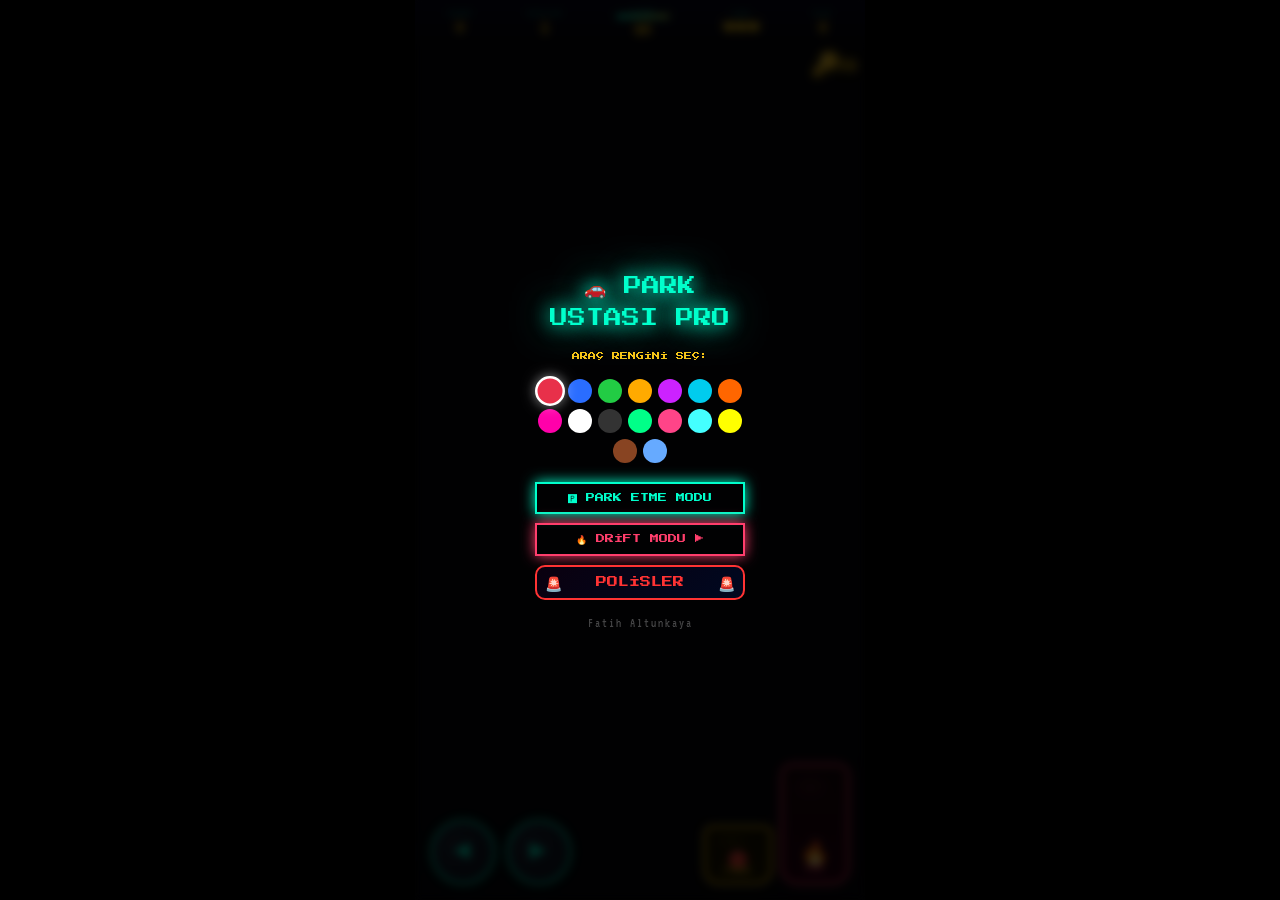
<file: index.html>
<!DOCTYPE html>
<html lang="tr">
<head>
<meta charset="UTF-8">
<meta name="viewport" content="width=device-width, initial-scale=1.0, user-scalable=no">
<title>🚗 PARK USTASI PRO</title>
<link rel="stylesheet" href="css/common-styles.css">
<link rel="stylesheet" href="css/parking-styles.css">
<link rel="stylesheet" href="css/drift-styles.css">
<link rel="stylesheet" href="css/polis-styles.css">
</head>
<body>
<div id="wrap">
  <canvas id="gc"></canvas>

  <!-- HUD -->
  <div id="hud">
    <div class="hi"><span class="hl">SKOR</span><span class="hv" id="sd">0</span></div>
    <div class="hi"><span class="hl">SEVİYE</span><span class="hv" id="ld">1</span></div>
    <div class="hi"><span class="hl">SÜRE</span><div id="tbar"><div id="tfill" style="width:100%"></div></div><span class="hv" id="td">60</span></div>
    <div class="hi"><span class="hl">CAN</span><span class="hv" id="livd">❤❤❤</span></div>
    <div class="hi"><span class="hl">HIZ</span><span class="hv" id="spd">0</span></div>
  </div>
  <div id="keybadge">🔑×0</div>
  <div id="modebadge"></div>
  <div id="combobadge"></div>
  <div id="lanewarn">⚠ ŞERETTEN ÇIKMA!</div>
  <div id="driftbadge">🔥 DRİFT!</div>
  <div id="driftscore"></div>
  <div id="driftbar-wrap">
    <span id="driftbar-label">DRİFT GÜCÜ</span>
    <div id="driftbar"><div id="driftbar-fill"></div></div>
  </div>
  <div id="driftmode-overlay"></div>
  <div id="dtbadge"></div>
  <div id="daytint"></div>

  <!-- POLİSLER HUD -->
  <div id="polis-hud">
    <div class="phi"><span class="phl">SKOR</span><span class="phv" id="polis-score-val">0</span></div>
    <div class="phi"><span class="phl">EN İYİ</span><span class="phv" id="polis-hi-val">0</span></div>
    <div class="phi"><span class="phl">COMBO</span><span class="phv" id="polis-combo-val">x1</span></div>
    <div class="phi"><span class="phl">POLİS</span><span class="phv" id="polis-count-val">0</span></div>
  </div>
  <div id="polis-combo-badge">🔥 COMBO!</div>
  <div id="polis-alert">⚠ POLİS YAKLAŞIYOR!</div>
  <div id="siren-overlay"></div>
  <div id="speed-streaks"></div>

  <!-- POLİSLER Controls -->
  <div id="polis-ctrl">
    <div class="polis-steer" id="pL" onpointerdown="polisInput('L',1)" onpointerup="polisInput('L',0)" onpointerleave="polisInput('L',0)" onpointercancel="polisInput('L',0)">◀</div>
    <div class="polis-steer" id="pR" onpointerdown="polisInput('R',1)" onpointerup="polisInput('R',0)" onpointerleave="polisInput('R',0)" onpointercancel="polisInput('R',0)">▶</div>
  </div>

  <!-- POLİSLER Intro -->
  <div id="polis-intro">
    <div id="polis-intro-flash"></div>
    <div id="polis-intro-text">🚨 POLİSLER<br>ARANIYOR! 🚨</div>
    <div id="polis-intro-sub">Kaçmaya çalış!</div>
  </div>

  <!-- POLİSLER Game Over -->
  <div class="ov" id="polis-go" style="display:none">
    <div class="ot" style="color:#ff3333;text-shadow:0 0 18px #ff3333,0 0 38px #ff000066;">🚨 YAKALANDIN!</div>
    <div class="os" id="polis-go-msg" style="color:#ff8888;">Skor: 0</div>
    <div class="os" id="polis-go-hi" style="color:#f5c518;font-size:6px;"></div>
    <button class="ob" onclick="restartPolisMode()" style="border-color:#ff3333;color:#ff3333;box-shadow:0 0 14px #ff3333;">↺ TEKRAR</button>
    <button class="ob" onclick="goToMenu()" style="border-color:#a78bfa;color:#a78bfa;box-shadow:0 0 10px #a78bfa;font-size:7px;margin-top:4px;padding:7px 16px;">🏠 MENÜ</button>
  </div>

  <!-- Controls -->
  <div id="ctrl">
    <div id="sg">
      <div class="bsteer" id="bL" onpointerdown="pd(event,'L',1)" onpointerup="pd(event,'L',0)" onpointerleave="pd(event,'L',0)" onpointercancel="pd(event,'L',0)">◀</div>
      <div class="bsteer" id="bR" onpointerdown="pd(event,'R',1)" onpointerup="pd(event,'R',0)" onpointerleave="pd(event,'R',0)" onpointercancel="pd(event,'R',0)">▶</div>
    </div>
    <div id="pg" style="flex-direction:row;gap:9px;align-items:flex-end;">
      <div class="bbrake" id="bB" onpointerdown="pd(event,'B',1)" onpointerup="pd(event,'B',0)" onpointerleave="pd(event,'B',0)" onpointercancel="pd(event,'B',0)">
        <span class="ico">🛑</span><span class="plbl">FREN</span>
      </div>
      <div class="bgas" id="bG" onpointerdown="pd(event,'G',1)" onpointerup="pd(event,'G',0)" onpointerleave="pd(event,'G',0)" onpointercancel="pd(event,'G',0)">
        <span class="ico">🔥</span><span class="plbl">GAZ</span>
      </div>

    </div>
  </div>

  <!-- Start: Main Menu -->
  <div class="ov" id="sto">
    <div class="ot" style="font-size:clamp(11px,3.2vw,18px);">🚗 PARK<br>USTASI PRO</div>
    <div class="os">ARAÇ RENGİNİ SEÇ:</div>
    <div id="colorpicker"></div>
    <div style="display:flex;flex-direction:column;align-items:center;gap:9px;margin-top:6px;width:100%;">
      <button class="ob" onclick="showScreen('sto',false);startGame('park')" style="border-color:#00ffcc;color:#00ffcc;box-shadow:0 0 14px #00ffcc;font-size:clamp(7px,2vw,9px);padding:9px 18px;width:210px;">🅿 PARK ETME MODU</button>
      <button class="ob" onclick="showScreen('sto',false);showScreen('driftmenu',true)" style="border-color:#ff3e6c;color:#ff3e6c;box-shadow:0 0 14px #ff3e6c;font-size:clamp(7px,2vw,9px);padding:9px 18px;width:210px;">🔥 DRİFT MODU ▶</button>
      <button class="ob-polis" onclick="showScreen('sto',false);startPolisMode()">POLİSLER</button>
    </div>
    <div style="font-family:'VT323',monospace;font-size:13px;color:#ffffff44;letter-spacing:2px;margin-top:4px;">Fatih Altunkaya</div>
  </div>

  <!-- Drift Setup Menu -->
  <div class="ov" id="driftmenu" style="display:none;gap:8px;">
    <div class="ot" style="font-size:clamp(11px,3vw,16px);color:#ff3e6c;text-shadow:0 0 18px #ff3e6c;">🔥 DRİFT KURULUM</div>
    <div style="display:flex;flex-direction:column;align-items:center;gap:5px;width:100%;">
      <div style="font-size:5px;color:#ff3e6c;letter-spacing:2px;">📍 HARİTA</div>
      <div style="display:flex;gap:7px;">
        <button class="selopt" id="map-open" onclick="driftSel('map','open')">🏜 SERBEST<br>ALAN</button>
        <button class="selopt" id="map-carpark" onclick="driftSel('map','carpark')">🏢 OTOPARK</button>
      </div>
    </div>
    <div style="display:flex;flex-direction:column;align-items:center;gap:5px;width:100%;">
      <div style="font-size:5px;color:#ff3e6c;letter-spacing:2px;">🕐 ZAMAN</div>
      <div style="display:flex;gap:7px;">
        <button class="selopt" id="tod-day" onclick="driftSel('tod','day')">☀ GÜNDÜZ</button>
        <button class="selopt" id="tod-night" onclick="driftSel('tod','night')">🌙 GECE</button>
      </div>
    </div>
    <div style="display:flex;flex-direction:column;align-items:center;gap:5px;width:100%;">
      <div style="font-size:5px;color:#ff3e6c;letter-spacing:2px;">⚙ ÇEKIŞ SİSTEMİ</div>
      <div style="display:flex;gap:5px;flex-wrap:wrap;justify-content:center;max-width:240px;">
        <button class="selopt dtbtn" id="dt-fwd" onclick="driftSel('dt','fwd')">FWD<br><span style="font-size:4px;color:#aaa;">Ön Çeker</span></button>
        <button class="selopt dtbtn" id="dt-rwd" onclick="driftSel('dt','rwd')">RWD<br><span style="font-size:4px;color:#aaa;">Arka Çeker</span></button>
        <button class="selopt dtbtn" id="dt-awd" onclick="driftSel('dt','awd')">AWD<br><span style="font-size:4px;color:#aaa;">Tam Çeker</span></button>
        <button class="selopt dtbtn" id="dt-4wd" onclick="driftSel('dt','4wd')">4WD<br><span style="font-size:4px;color:#aaa;">4x4 Kilitli</span></button>
      </div>
      <div id="dtdesc" style="font-size:4.5px;color:#ff880088;text-align:center;max-width:220px;min-height:14px;line-height:1.7;"></div>
    </div>
    <div style="display:flex;gap:10px;margin-top:4px;">
      <button class="ob" onclick="showScreen('driftmenu',false);showScreen('sto',true)" style="border-color:#a78bfa;color:#a78bfa;font-size:7px;padding:7px 14px;">◀ GERİ</button>
      <button class="ob" onclick="launchDrift()" style="border-color:#ff3e6c;color:#ff3e6c;font-size:8px;padding:9px 18px;">▶ BAŞLA!</button>
    </div>
  </div>
  <!-- Level Up -->
  <div class="ov" id="luo" style="display:none">
    <div class="ot" id="luot">⭐ SEVİYE<br>ATLANDI!</div>
    <div class="stars" id="strs">⭐⭐⭐</div>
    <div class="os" id="lum">Mükemmel!</div>
    <div class="os" id="nextlvlinfo" style="color:#a78bfa;margin-top:4px;font-size:6px;"></div>
    <button class="ob" onclick="nextLevel()">▶ DEVAM</button>
  </div>
  <!-- Reward -->
  <div class="ov" id="rwo" style="display:none">
    <div class="ot">🔑 ANAHTAR<br>ALINDI!</div>
    <div class="os" id="rwm">Şimdi park yerine git!</div>
    <button class="ob" onclick="closeReward()">▶ DEVAM</button>
  </div>
  <!-- Crash -->
  <div class="ov" id="cro" style="display:none">
    <div class="ot">💥 ÇARPIŞTI!</div>
    <div class="os" id="crm">Araç hasar gördü!</div>
    <button class="ob" onclick="restartLevel()">↺ TEKRAR</button>
  </div>
  <!-- Game Over -->
  <div class="ov" id="goo" style="display:none">
    <div class="ot">GAME<br>OVER</div>
    <div class="os" id="gom">Skor: 0</div>
    <button class="ob" onclick="restartGame()">↺ YENİDEN</button>
    <button class="ob" onclick="goToMenu()" style="border-color:#a78bfa;color:#a78bfa;box-shadow:0 0 10px #a78bfa;font-size:7px;margin-top:4px;padding:7px 16px;">🏠 MENÜ</button>
  </div>
</div>

<script src="modules/common.js"></script>
  <script src="modules/parking.js"></script>
  <script src="modules/drift.js"></script>
  <script src="modules/polis.js"></script>
</body>
</html>
</file>
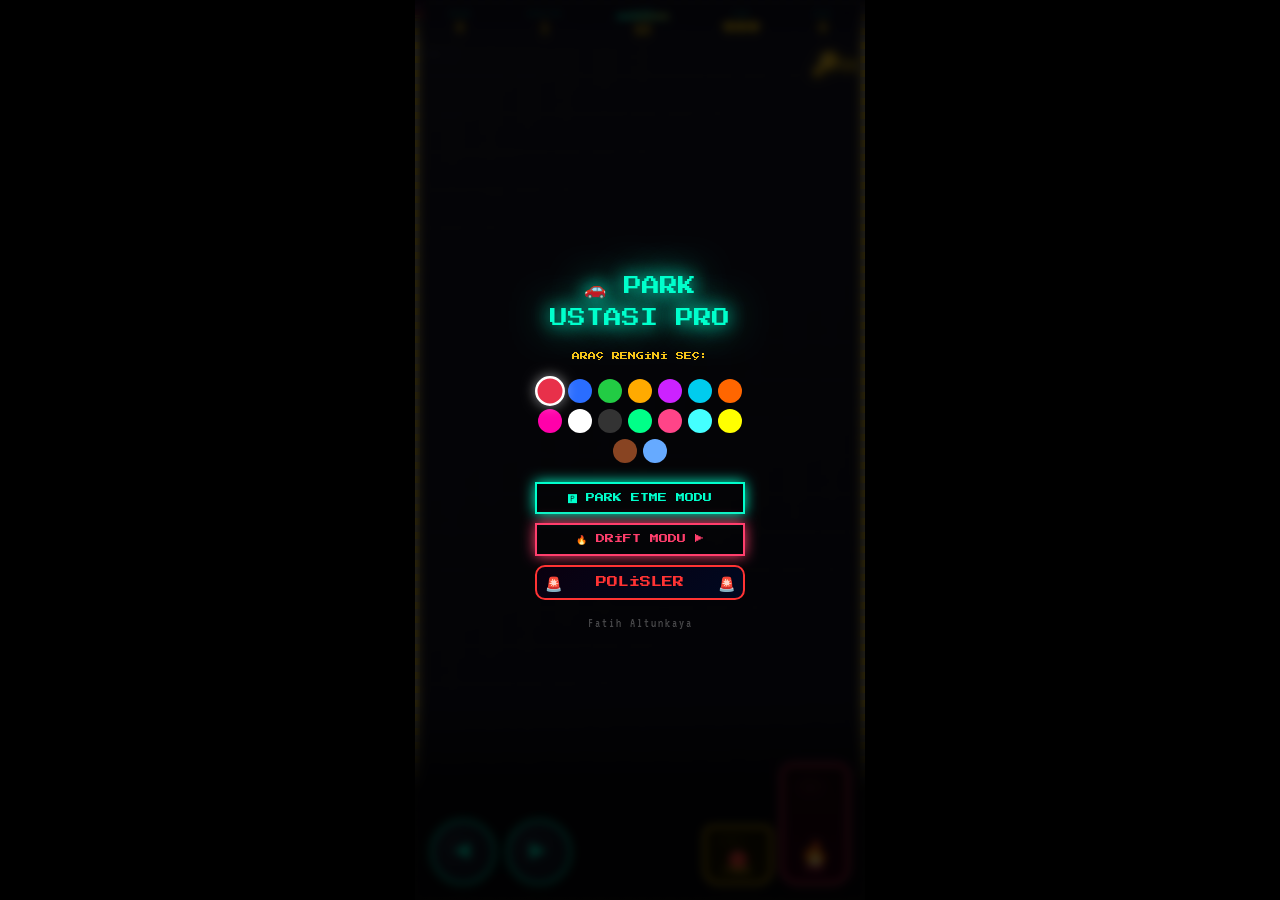
<file: parking-game-v11.html>
<!DOCTYPE html>
<html lang="tr">
<head>
<meta charset="UTF-8">
<meta name="viewport" content="width=device-width, initial-scale=1.0, user-scalable=no">
<title>🚗 PARK USTASI PRO</title>
<style>
@import url('https://fonts.googleapis.com/css2?family=Press+Start+2P&family=VT323:wght@400&display=swap');
:root{
  --neon:#00ffcc;--neon2:#ff3e6c;--neon3:#f5c518;--neon4:#a78bfa;
  --bg:#05050a;--bg2:#0a0a1e;
}
*{margin:0;padding:0;box-sizing:border-box;-webkit-tap-highlight-color:transparent;touch-action:none;}
body{background:#000;font-family:'Press Start 2P',monospace;width:100vw;height:100dvh;overflow:hidden;display:flex;align-items:center;justify-content:center;}
#wrap{position:relative;width:min(100vw,calc(100dvh*9/18));height:100dvh;background:var(--bg);overflow:hidden;}
canvas{position:absolute;top:0;left:0;width:100%;height:100%;image-rendering:pixelated;image-rendering:crisp-edges;}

/* HUD */
#hud{position:absolute;top:0;left:0;right:0;height:48px;display:flex;justify-content:space-around;align-items:center;background:linear-gradient(180deg,#0a0a1ef5,transparent);z-index:20;pointer-events:none;padding:0 6px;}
.hi{display:flex;flex-direction:column;align-items:center;gap:1px;}
.hl{font-size:4.5px;color:var(--neon);letter-spacing:1px;opacity:.8;}
.hv{font-family:'VT323',monospace;font-size:20px;color:var(--neon3);text-shadow:0 0 7px var(--neon3);line-height:1;}
#tbar{width:52px;height:3px;background:#ffffff22;}
#tfill{height:100%;background:linear-gradient(90deg,var(--neon),var(--neon3));box-shadow:0 0 4px var(--neon);transition:width .1s;}

/* Key badge */
#keybadge{position:absolute;top:52px;right:8px;z-index:21;pointer-events:none;font-family:'VT323',monospace;font-size:22px;color:#f5c518;text-shadow:0 0 10px #f5c518;transition:transform .2s;}
#keybadge.bounce{animation:kbounce .3s;}
@keyframes kbounce{0%,100%{transform:scale(1)}50%{transform:scale(1.5)}}

/* Mode badge */
#modebadge{position:absolute;top:52px;left:8px;z-index:21;pointer-events:none;font-size:5px;color:var(--neon4);text-shadow:0 0 6px var(--neon4);letter-spacing:.5px;}

/* Combo badge */
#combobadge{position:absolute;top:70px;left:50%;transform:translateX(-50%);z-index:21;pointer-events:none;font-family:'VT323',monospace;font-size:18px;color:#ff6600;text-shadow:0 0 10px #ff6600;opacity:0;transition:opacity .3s;}
#combobadge.show{opacity:1;}

/* Controls */
#ctrl{position:absolute;bottom:0;left:0;right:0;height:200px;z-index:20;display:flex;align-items:flex-end;justify-content:space-between;padding:0 16px 16px;background:linear-gradient(0deg,#05050af5 55%,transparent);}
.bsteer{width:64px;height:64px;border-radius:50%;background:radial-gradient(circle at 35% 35%,#1c2738,#08101c);border:2.5px solid var(--neon);color:var(--neon);font-size:18px;display:flex;align-items:center;justify-content:center;box-shadow:0 0 12px #00ffcc44,inset 0 0 8px #00ffcc11;cursor:pointer;user-select:none;-webkit-user-select:none;transition:all .06s;}
.bsteer.pressed{background:radial-gradient(circle at 35% 35%,#00ffcc22,#001812);box-shadow:0 0 26px #00ffccaa;border-color:#aaffee;transform:scale(0.89);}
#sg{display:flex;flex-direction:row;gap:12px;align-items:flex-end;}
#pg{display:flex;flex-direction:column;align-items:center;gap:9px;}
.bgas{width:68px;height:120px;border-radius:10px 10px 16px 16px;background:linear-gradient(180deg,#1a080c,#280010);border:2.5px solid var(--neon2);color:var(--neon2);font-family:'Press Start 2P',monospace;font-size:7px;display:flex;flex-direction:column;align-items:center;justify-content:flex-end;padding-bottom:10px;gap:5px;box-shadow:0 0 14px #ff3e6c44,inset 0 0 10px #ff3e6c0e;cursor:pointer;user-select:none;-webkit-user-select:none;transition:all .06s;position:relative;overflow:hidden;}
.bgas::after{content:'';position:absolute;top:8px;left:10px;width:55%;height:22%;background:radial-gradient(ellipse,#ff3e6c1a,transparent);border-radius:50%;}
.bgas .ico{font-size:24px;line-height:1;}
.bgas.pressed{background:linear-gradient(180deg,#ff3e6c2a,#380010);box-shadow:0 0 30px #ff3e6caa;border-color:#ff9999;transform:scale(0.92) translateY(3px);}
.bbrake{width:68px;height:58px;border-radius:8px 8px 14px 14px;background:linear-gradient(180deg,#181200,#201800);border:2.5px solid var(--neon3);color:var(--neon3);font-family:'Press Start 2P',monospace;font-size:7px;display:flex;flex-direction:column;align-items:center;justify-content:flex-end;padding-bottom:8px;gap:3px;box-shadow:0 0 12px #f5c51844,inset 0 0 8px #f5c5180e;cursor:pointer;user-select:none;-webkit-user-select:none;transition:all .06s;position:relative;overflow:hidden;}
.bbrake::after{content:'';position:absolute;top:5px;left:8px;width:55%;height:28%;background:radial-gradient(ellipse,#f5c5181a,transparent);border-radius:50%;}
.bbrake .ico{font-size:16px;line-height:1;}
.bbrake.pressed{background:linear-gradient(180deg,#f5c51824,#2a1c00);box-shadow:0 0 26px #f5c518aa;border-color:#ffe877;transform:scale(0.92) translateY(3px);}
.plbl{font-size:6px;letter-spacing:0.4px;}

/* Overlays */
.ov{position:absolute;inset:0;display:flex;flex-direction:column;align-items:center;justify-content:center;background:#000000cc;z-index:100;gap:13px;backdrop-filter:blur(4px);}
.ot{font-size:clamp(14px,4vw,22px);color:var(--neon);text-shadow:0 0 18px var(--neon),0 0 38px var(--neon);animation:pulse 1s infinite alternate;text-align:center;line-height:1.8;}
.os{font-size:clamp(5.5px,1.6vw,8px);color:var(--neon3);text-align:center;line-height:2.4;max-width:280px;}
.ob{padding:9px 20px;background:transparent;border:2px solid var(--neon);color:var(--neon);font-family:'Press Start 2P',monospace;font-size:clamp(7px,2vw,10px);cursor:pointer;box-shadow:0 0 12px var(--neon);animation:bp 1.5s infinite;transition:all .1s;}
.ob:active{background:#00ffcc22;transform:scale(0.95);}
#luo .ot{color:var(--neon3);text-shadow:0 0 18px var(--neon3),0 0 38px var(--neon3);}
#luo .ob{border-color:var(--neon3);color:var(--neon3);box-shadow:0 0 12px var(--neon3);}
#cro .ot{color:var(--neon2);text-shadow:0 0 18px var(--neon2),0 0 38px var(--neon2);}
#cro .ob{border-color:var(--neon2);color:var(--neon2);}
#goo .ot{color:var(--neon2);text-shadow:0 0 18px var(--neon2),0 0 38px var(--neon2);}
#goo .ob{border-color:var(--neon2);color:var(--neon2);}
#rwo .ot{color:var(--neon4);text-shadow:0 0 18px var(--neon4),0 0 38px var(--neon4);}
#rwo .ob{border-color:var(--neon4);color:var(--neon4);box-shadow:0 0 12px var(--neon4);}
.stars{font-size:22px;display:flex;gap:7px;}
.key-collect-msg{font-size:8px;color:#f5c518;text-shadow:0 0 10px #f5c518;animation:kpop .6s forwards;}
@keyframes kpop{0%{opacity:1;transform:translateY(0) scale(1.5)}100%{opacity:0;transform:translateY(-40px) scale(1)}}
@keyframes pulse{from{opacity:.7}to{opacity:1}}
@keyframes bp{0%,100%{box-shadow:0 0 8px currentColor}50%{box-shadow:0 0 24px currentColor,0 0 42px currentColor}}

/* Lane warning */
#lanewarn{position:absolute;top:52px;left:50%;transform:translateX(-50%);z-index:25;pointer-events:none;font-size:7px;color:#ff3e6c;text-shadow:0 0 8px #ff3e6c;opacity:0;transition:opacity .2s;text-align:center;}
#lanewarn.show{opacity:1;}

/* Car color picker */
#colorpicker{display:flex;gap:6px;flex-wrap:wrap;justify-content:center;max-width:220px;}
.cpbtn{width:24px;height:24px;border-radius:50%;border:2px solid transparent;cursor:pointer;transition:all .15s;}
.cpbtn.selected{border-color:#fff;transform:scale(1.25);box-shadow:0 0 10px #fff8;}
.cpbtn:active{transform:scale(0.9);}

/* Difficulty badge */
#diffbadge{position:absolute;top:52px;right:8px;z-index:21;pointer-events:none;}

/* Level type label */
#lvltypelabel{position:absolute;top:0;left:0;right:0;height:48px;pointer-events:none;z-index:19;display:flex;align-items:center;justify-content:center;}

/* Drift mode */
#driftbadge{position:absolute;top:52px;left:50%;transform:translateX(-50%);z-index:22;pointer-events:none;font-family:'VT323',monospace;font-size:26px;color:#ff3e6c;text-shadow:0 0 16px #ff3e6c,0 0 32px #ff006644;opacity:0;transition:opacity .2s;letter-spacing:2px;}
#driftbadge.show{opacity:1;animation:driftpulse .4s infinite alternate;}
@keyframes driftpulse{from{text-shadow:0 0 10px #ff3e6c}to{text-shadow:0 0 30px #ff3e6c,0 0 60px #ff006688}}
#driftscore{position:absolute;top:76px;left:50%;transform:translateX(-50%);z-index:22;pointer-events:none;font-family:'VT323',monospace;font-size:20px;color:#ff6600;text-shadow:0 0 10px #ff6600;opacity:0;transition:opacity .3s;}
#driftscore.show{opacity:1;}
#driftbar-wrap{position:absolute;bottom:212px;left:50%;transform:translateX(-50%);z-index:22;pointer-events:none;width:120px;display:none;flex-direction:column;align-items:center;gap:2px;}
#driftbar-wrap.show{display:flex;}
#driftbar-label{font-size:5px;color:#ff3e6c;letter-spacing:1px;}
#driftbar{width:100%;height:5px;background:#ffffff15;border-radius:3px;}
#driftbar-fill{height:100%;background:linear-gradient(90deg,#ff6600,#ff3e6c);border-radius:3px;width:0%;transition:width .1s;box-shadow:0 0 6px #ff3e6c;}
#driftmode-overlay{position:absolute;inset:0;pointer-events:none;z-index:18;opacity:0;transition:opacity .5s;background:radial-gradient(ellipse at 50% 100%,#ff006611 0%,transparent 70%);}
#driftmode-overlay.show{opacity:1;}
.bhandbrake{width:68px;height:68px;border-radius:10px;background:linear-gradient(180deg,#1a0a0a,#280000);border:2.5px solid #ff3e6c;color:#ff3e6c;font-family:'Press Start 2P',monospace;font-size:6px;display:flex;flex-direction:column;align-items:center;justify-content:flex-end;padding-bottom:8px;gap:4px;box-shadow:0 0 14px #ff3e6c44,inset 0 0 10px #ff3e6c0e;cursor:pointer;user-select:none;-webkit-user-select:none;transition:all .06s;position:relative;}
.bhandbrake .ico{font-size:22px;line-height:1;}
.bhandbrake.pressed{background:linear-gradient(180deg,#ff3e6c2a,#380000);box-shadow:0 0 30px #ff3e6caa;border-color:#ff9999;transform:scale(0.92) translateY(3px);}

/* Selection option buttons */
.selopt{background:transparent;border:1.5px solid #ff3e6c44;color:#ff3e6c88;font-family:'Press Start 2P',monospace;font-size:6px;padding:7px 10px;cursor:pointer;transition:all .12s;line-height:1.6;text-align:center;min-width:68px;}
.selopt:active{transform:scale(0.93);}
.selopt.active{border-color:#ff3e6c;color:#ff3e6c;background:#ff3e6c18;box-shadow:0 0 12px #ff3e6c66;}
.dtbtn{min-width:52px;font-size:5.5px;}

/* Drivetrain HUD badge */
#dtbadge{position:absolute;bottom:215px;right:10px;z-index:22;pointer-events:none;font-family:'VT323',monospace;font-size:16px;color:#ff6600;text-shadow:0 0 8px #ff6600;opacity:0;}
#dtbadge.show{opacity:1;}
/* Day sky tint */
#daytint{position:absolute;inset:0;pointer-events:none;z-index:17;opacity:0;background:linear-gradient(180deg,#87ceeb22 0%,transparent 40%);transition:opacity .5s;}
#daytint.show{opacity:1;}

/* POLİSLER button */
@keyframes polisGlow{
  0%{box-shadow:0 0 16px #ff2222,0 0 32px #0044ff,inset 0 0 12px #ff000022;border-color:#ff3333;}
  25%{box-shadow:0 0 24px #0044ff,0 0 48px #ff2222,inset 0 0 18px #0044ff22;border-color:#2255ff;}
  50%{box-shadow:0 0 16px #ff2222,0 0 32px #0044ff,inset 0 0 12px #ff000022;border-color:#ff3333;}
  75%{box-shadow:0 0 20px #0044ff,0 0 40px #ff2222,inset 0 0 14px #0044ff22;border-color:#4466ff;}
  100%{box-shadow:0 0 16px #ff2222,0 0 32px #0044ff,inset 0 0 12px #ff000022;border-color:#ff3333;}
}
@keyframes polisTextFlash{
  0%,49%{color:#ff3333;text-shadow:0 0 12px #ff3333,0 0 24px #ff000088;}
  50%,100%{color:#4488ff;text-shadow:0 0 12px #4488ff,0 0 24px #0044ff88;}
}
@keyframes sirenSpin{
  0%{transform:rotate(0deg);}
  100%{transform:rotate(360deg);}
}
.ob-polis{
  padding:10px 20px;background:linear-gradient(135deg,#0a000f,#000820);
  border:2.5px solid #ff3333;color:#ff3333;font-family:'Press Start 2P',monospace;
  font-size:clamp(8px,2.2vw,11px);cursor:pointer;
  border-radius:10px;
  animation:polisGlow 1.2s infinite,polisTextFlash 1.2s infinite;
  transition:transform .1s;width:210px;position:relative;overflow:hidden;
}
.ob-polis:active{transform:scale(0.93);}
.ob-polis::before{content:'🚨';position:absolute;left:8px;top:50%;transform:translateY(-50%);font-size:14px;animation:sirenSpin 1.5s linear infinite;}
.ob-polis::after{content:'🚨';position:absolute;right:8px;top:50%;transform:translateY(-50%);font-size:14px;animation:sirenSpin 1.5s linear infinite reverse;}

/* POLİSLER HUD */
#polis-hud{position:absolute;top:0;left:0;right:0;height:52px;display:none;justify-content:space-around;align-items:center;background:linear-gradient(180deg,#0a0010f5,transparent);z-index:20;pointer-events:none;padding:0 6px;}
#polis-hud.show{display:flex;}
.phi{display:flex;flex-direction:column;align-items:center;gap:1px;}
.phl{font-size:4.5px;color:#ff4444;letter-spacing:1px;opacity:.9;}
.phv{font-family:'VT323',monospace;font-size:22px;color:#ff4444;text-shadow:0 0 8px #ff4444;line-height:1;}
#polis-combo-badge{position:absolute;top:56px;left:50%;transform:translateX(-50%);z-index:21;pointer-events:none;font-family:'VT323',monospace;font-size:22px;color:#ff8800;text-shadow:0 0 12px #ff8800;opacity:0;transition:opacity .3s;}
#polis-combo-badge.show{opacity:1;}
#polis-alert{position:absolute;top:56px;left:50%;transform:translateX(-50%);z-index:22;pointer-events:none;font-family:'VT323',monospace;font-size:20px;color:#ff2222;text-shadow:0 0 14px #ff2222;opacity:0;transition:opacity .2s;white-space:nowrap;}
#polis-alert.show{opacity:1;animation:driftpulse .3s infinite alternate;}

/* POLİSLER controls - only L/R */
#polis-ctrl{position:absolute;bottom:0;left:0;right:0;height:120px;z-index:20;display:none;align-items:flex-end;justify-content:space-between;padding:0 28px 24px;background:linear-gradient(0deg,#05050af5 60%,transparent);}
#polis-ctrl.show{display:flex;}
.polis-steer{width:76px;height:76px;border-radius:50%;background:radial-gradient(circle at 35% 35%,#1c1028,#080014);border:2.5px solid #ff3333;color:#ff5555;font-size:20px;display:flex;align-items:center;justify-content:center;box-shadow:0 0 14px #ff333344,inset 0 0 8px #ff000011;cursor:pointer;user-select:none;-webkit-user-select:none;transition:all .06s;}
.polis-steer.pressed{background:radial-gradient(circle at 35% 35%,#ff222222,#18000a);box-shadow:0 0 30px #ff3333aa;border-color:#ff9999;transform:scale(0.88);}

/* Siren overlay */
#siren-overlay{display:none;}

/* Camera shake */
@keyframes camShake{
  0%{transform:translate(0,0) rotate(0deg);}
  15%{transform:translate(-3px,2px) rotate(-0.5deg);}
  30%{transform:translate(3px,-2px) rotate(0.5deg);}
  45%{transform:translate(-2px,3px) rotate(-0.3deg);}
  60%{transform:translate(2px,-1px) rotate(0.3deg);}
  75%{transform:translate(-1px,2px) rotate(-0.2deg);}
  100%{transform:translate(0,0) rotate(0deg);}
}
#wrap.shake{animation:camShake 0.35s ease-out;}

/* Police intro zoom overlay */
#polis-intro{position:absolute;inset:0;z-index:200;display:none;align-items:center;justify-content:center;flex-direction:column;gap:16px;background:#000000ee;backdrop-filter:blur(3px);}
#polis-intro.show{display:flex;}
@keyframes introZoom{0%{transform:scale(3);opacity:0;}60%{transform:scale(0.97);opacity:1;}80%{transform:scale(1.04);}100%{transform:scale(1);opacity:1;}}
#polis-intro-text{font-size:clamp(20px,6vw,36px);color:#ff3333;text-shadow:0 0 24px #ff3333,0 0 50px #ff000066;animation:introZoom .9s ease-out forwards;text-align:center;line-height:1.6;}
@keyframes introSub{0%{opacity:0;transform:translateY(20px);}100%{opacity:1;transform:translateY(0);}}
#polis-intro-sub{font-family:'VT323',monospace;font-size:clamp(14px,4vw,22px);color:#4488ff;text-shadow:0 0 16px #4488ff;animation:introSub .5s ease-out 0.6s both;text-align:center;}
@keyframes sirenFlashOverlay{0%,49%{background:#ff000018;}50%,100%{background:#0044ff18;}}
#polis-intro-flash{position:absolute;inset:0;animation:sirenFlashOverlay 0.4s infinite;pointer-events:none;}

/* Speed streak effect */
#speed-streaks{position:absolute;inset:0;pointer-events:none;z-index:15;opacity:0;transition:opacity .3s;}
#speed-streaks.show{opacity:1;}
</style>
</head>
<body>
<div id="wrap">
  <canvas id="gc"></canvas>

  <!-- HUD -->
  <div id="hud">
    <div class="hi"><span class="hl">SKOR</span><span class="hv" id="sd">0</span></div>
    <div class="hi"><span class="hl">SEVİYE</span><span class="hv" id="ld">1</span></div>
    <div class="hi"><span class="hl">SÜRE</span><div id="tbar"><div id="tfill" style="width:100%"></div></div><span class="hv" id="td">60</span></div>
    <div class="hi"><span class="hl">CAN</span><span class="hv" id="livd">❤❤❤</span></div>
    <div class="hi"><span class="hl">HIZ</span><span class="hv" id="spd">0</span></div>
  </div>
  <div id="keybadge">🔑×0</div>
  <div id="modebadge"></div>
  <div id="combobadge"></div>
  <div id="lanewarn">⚠ ŞERETTEN ÇIKMA!</div>
  <div id="driftbadge">🔥 DRİFT!</div>
  <div id="driftscore"></div>
  <div id="driftbar-wrap">
    <span id="driftbar-label">DRİFT GÜCÜ</span>
    <div id="driftbar"><div id="driftbar-fill"></div></div>
  </div>
  <div id="driftmode-overlay"></div>
  <div id="dtbadge"></div>
  <div id="daytint"></div>

  <!-- POLİSLER HUD -->
  <div id="polis-hud">
    <div class="phi"><span class="phl">SKOR</span><span class="phv" id="polis-score-val">0</span></div>
    <div class="phi"><span class="phl">EN İYİ</span><span class="phv" id="polis-hi-val">0</span></div>
    <div class="phi"><span class="phl">COMBO</span><span class="phv" id="polis-combo-val">x1</span></div>
    <div class="phi"><span class="phl">POLİS</span><span class="phv" id="polis-count-val">0</span></div>
  </div>
  <div id="polis-combo-badge">🔥 COMBO!</div>
  <div id="polis-alert">⚠ POLİS YAKLAŞIYOR!</div>
  <div id="siren-overlay"></div>
  <div id="speed-streaks"></div>

  <!-- POLİSLER Controls -->
  <div id="polis-ctrl">
    <div class="polis-steer" id="pL" onpointerdown="polisInput('L',1)" onpointerup="polisInput('L',0)" onpointerleave="polisInput('L',0)" onpointercancel="polisInput('L',0)">◀</div>
    <div class="polis-steer" id="pR" onpointerdown="polisInput('R',1)" onpointerup="polisInput('R',0)" onpointerleave="polisInput('R',0)" onpointercancel="polisInput('R',0)">▶</div>
  </div>

  <!-- POLİSLER Intro -->
  <div id="polis-intro">
    <div id="polis-intro-flash"></div>
    <div id="polis-intro-text">🚨 POLİSLER<br>ARANIYOR! 🚨</div>
    <div id="polis-intro-sub">Kaçmaya çalış!</div>
  </div>

  <!-- POLİSLER Game Over -->
  <div class="ov" id="polis-go" style="display:none">
    <div class="ot" style="color:#ff3333;text-shadow:0 0 18px #ff3333,0 0 38px #ff000066;">🚨 YAKALANDIN!</div>
    <div class="os" id="polis-go-msg" style="color:#ff8888;">Skor: 0</div>
    <div class="os" id="polis-go-hi" style="color:#f5c518;font-size:6px;"></div>
    <button class="ob" onclick="restartPolisMode()" style="border-color:#ff3333;color:#ff3333;box-shadow:0 0 14px #ff3333;">↺ TEKRAR</button>
    <button class="ob" onclick="goToMenu()" style="border-color:#a78bfa;color:#a78bfa;box-shadow:0 0 10px #a78bfa;font-size:7px;margin-top:4px;padding:7px 16px;">🏠 MENÜ</button>
  </div>

  <!-- Controls -->
  <div id="ctrl">
    <div id="sg">
      <div class="bsteer" id="bL" onpointerdown="pd(event,'L',1)" onpointerup="pd(event,'L',0)" onpointerleave="pd(event,'L',0)" onpointercancel="pd(event,'L',0)">◀</div>
      <div class="bsteer" id="bR" onpointerdown="pd(event,'R',1)" onpointerup="pd(event,'R',0)" onpointerleave="pd(event,'R',0)" onpointercancel="pd(event,'R',0)">▶</div>
    </div>
    <div id="pg" style="flex-direction:row;gap:9px;align-items:flex-end;">
      <div class="bbrake" id="bB" onpointerdown="pd(event,'B',1)" onpointerup="pd(event,'B',0)" onpointerleave="pd(event,'B',0)" onpointercancel="pd(event,'B',0)">
        <span class="ico">🛑</span><span class="plbl">FREN</span>
      </div>
      <div class="bgas" id="bG" onpointerdown="pd(event,'G',1)" onpointerup="pd(event,'G',0)" onpointerleave="pd(event,'G',0)" onpointercancel="pd(event,'G',0)">
        <span class="ico">🔥</span><span class="plbl">GAZ</span>
      </div>

    </div>
  </div>

  <!-- Start: Main Menu -->
  <div class="ov" id="sto">
    <div class="ot" style="font-size:clamp(11px,3.2vw,18px);">🚗 PARK<br>USTASI PRO</div>
    <div class="os">ARAÇ RENGİNİ SEÇ:</div>
    <div id="colorpicker"></div>
    <div style="display:flex;flex-direction:column;align-items:center;gap:9px;margin-top:6px;width:100%;">
      <button class="ob" onclick="showScreen('sto',false);startGame('park')" style="border-color:#00ffcc;color:#00ffcc;box-shadow:0 0 14px #00ffcc;font-size:clamp(7px,2vw,9px);padding:9px 18px;width:210px;">🅿 PARK ETME MODU</button>
      <button class="ob" onclick="showScreen('sto',false);showScreen('driftmenu',true)" style="border-color:#ff3e6c;color:#ff3e6c;box-shadow:0 0 14px #ff3e6c;font-size:clamp(7px,2vw,9px);padding:9px 18px;width:210px;">🔥 DRİFT MODU ▶</button>
      <button class="ob-polis" onclick="showScreen('sto',false);startPolisMode()">POLİSLER</button>
    </div>
    <div style="font-family:'VT323',monospace;font-size:13px;color:#ffffff44;letter-spacing:2px;margin-top:4px;">Fatih Altunkaya</div>
  </div>

  <!-- Drift Setup Menu -->
  <div class="ov" id="driftmenu" style="display:none;gap:8px;">
    <div class="ot" style="font-size:clamp(11px,3vw,16px);color:#ff3e6c;text-shadow:0 0 18px #ff3e6c;">🔥 DRİFT KURULUM</div>
    <div style="display:flex;flex-direction:column;align-items:center;gap:5px;width:100%;">
      <div style="font-size:5px;color:#ff3e6c;letter-spacing:2px;">📍 HARİTA</div>
      <div style="display:flex;gap:7px;">
        <button class="selopt" id="map-open" onclick="driftSel('map','open')">🏜 SERBEST<br>ALAN</button>
        <button class="selopt" id="map-carpark" onclick="driftSel('map','carpark')">🏢 OTOPARK</button>
      </div>
    </div>
    <div style="display:flex;flex-direction:column;align-items:center;gap:5px;width:100%;">
      <div style="font-size:5px;color:#ff3e6c;letter-spacing:2px;">🕐 ZAMAN</div>
      <div style="display:flex;gap:7px;">
        <button class="selopt" id="tod-day" onclick="driftSel('tod','day')">☀ GÜNDÜZ</button>
        <button class="selopt" id="tod-night" onclick="driftSel('tod','night')">🌙 GECE</button>
      </div>
    </div>
    <div style="display:flex;flex-direction:column;align-items:center;gap:5px;width:100%;">
      <div style="font-size:5px;color:#ff3e6c;letter-spacing:2px;">⚙ ÇEKIŞ SİSTEMİ</div>
      <div style="display:flex;gap:5px;flex-wrap:wrap;justify-content:center;max-width:240px;">
        <button class="selopt dtbtn" id="dt-fwd" onclick="driftSel('dt','fwd')">FWD<br><span style="font-size:4px;color:#aaa;">Ön Çeker</span></button>
        <button class="selopt dtbtn" id="dt-rwd" onclick="driftSel('dt','rwd')">RWD<br><span style="font-size:4px;color:#aaa;">Arka Çeker</span></button>
        <button class="selopt dtbtn" id="dt-awd" onclick="driftSel('dt','awd')">AWD<br><span style="font-size:4px;color:#aaa;">Tam Çeker</span></button>
        <button class="selopt dtbtn" id="dt-4wd" onclick="driftSel('dt','4wd')">4WD<br><span style="font-size:4px;color:#aaa;">4x4 Kilitli</span></button>
      </div>
      <div id="dtdesc" style="font-size:4.5px;color:#ff880088;text-align:center;max-width:220px;min-height:14px;line-height:1.7;"></div>
    </div>
    <div style="display:flex;gap:10px;margin-top:4px;">
      <button class="ob" onclick="showScreen('driftmenu',false);showScreen('sto',true)" style="border-color:#a78bfa;color:#a78bfa;font-size:7px;padding:7px 14px;">◀ GERİ</button>
      <button class="ob" onclick="launchDrift()" style="border-color:#ff3e6c;color:#ff3e6c;font-size:8px;padding:9px 18px;">▶ BAŞLA!</button>
    </div>
  </div>
  <!-- Level Up -->
  <div class="ov" id="luo" style="display:none">
    <div class="ot" id="luot">⭐ SEVİYE<br>ATLANDI!</div>
    <div class="stars" id="strs">⭐⭐⭐</div>
    <div class="os" id="lum">Mükemmel!</div>
    <div class="os" id="nextlvlinfo" style="color:#a78bfa;margin-top:4px;font-size:6px;"></div>
    <button class="ob" onclick="nextLevel()">▶ DEVAM</button>
  </div>
  <!-- Reward -->
  <div class="ov" id="rwo" style="display:none">
    <div class="ot">🔑 ANAHTAR<br>ALINDI!</div>
    <div class="os" id="rwm">Şimdi park yerine git!</div>
    <button class="ob" onclick="closeReward()">▶ DEVAM</button>
  </div>
  <!-- Crash -->
  <div class="ov" id="cro" style="display:none">
    <div class="ot">💥 ÇARPIŞTI!</div>
    <div class="os" id="crm">Araç hasar gördü!</div>
    <button class="ob" onclick="restartLevel()">↺ TEKRAR</button>
  </div>
  <!-- Game Over -->
  <div class="ov" id="goo" style="display:none">
    <div class="ot">GAME<br>OVER</div>
    <div class="os" id="gom">Skor: 0</div>
    <button class="ob" onclick="restartGame()">↺ YENİDEN</button>
    <button class="ob" onclick="goToMenu()" style="border-color:#a78bfa;color:#a78bfa;box-shadow:0 0 10px #a78bfa;font-size:7px;margin-top:4px;padding:7px 16px;">🏠 MENÜ</button>
  </div>
</div>

<script>
// ── INPUT
const I={L:0,R:0,G:0,B:0,H:0};
function pd(e,k,v){e.preventDefault();e.stopPropagation();I[k]=v;const el=document.getElementById({L:'bL',R:'bR',G:'bG',B:'bB',H:'bH'}[k]);if(el)el.classList.toggle('pressed',!!v);}
const KM={ArrowLeft:'L',a:'L',A:'L',ArrowRight:'R',d:'R',D:'R',ArrowUp:'G',w:'G',W:'G',ArrowDown:'B',s:'B',S:'B',' ':'H'};
window.addEventListener('keydown',e=>{const k=KM[e.key];if(k){I[k]=1;pd({preventDefault:()=>{},stopPropagation:()=>{}},k,1);e.preventDefault();}});
window.addEventListener('keyup',  e=>{const k=KM[e.key];if(k){I[k]=0;pd({preventDefault:()=>{},stopPropagation:()=>{}},k,0);}});

// ── CANVAS
const canvas=document.getElementById('gc');
const ctx=canvas.getContext('2d');
let W,H;
function resize(){const wr=document.getElementById('wrap');W=wr.clientWidth;H=wr.clientHeight;canvas.width=W;canvas.height=H;}
window.addEventListener('resize',()=>{resize();if(GS==='playing')genLevel();});

// ── STATE
let GS='start',LVL=1,SCORE=0,LIVES=3,TIMER=60,tInt=null;
let parts=[],tmarks=[],AF=0,cflash=0,pflash=0;
let OBS=[],PS=null,NPCS=[],BONUS_COINS=[];
let KEYS_ON_MAP=[],KEYS_COLLECTED=0,REWARD=null;
let laneWarningTimer=0,laneOutTimer=0;
let floatMsgs=[];
const FLOAT_DUR=90;
let COMBO=0,COMBO_TIMER=0;
let CHOSEN_COLOR='#e8304a'; // player chosen color
let GAME_MODE='park'; // 'park' or 'drift'

// Drift config (set in menu)
let DRIFT_MAP='open';      // 'open' | 'carpark'
let DRIFT_TOD='night';     // 'day' | 'night'
let DRIFT_DT='rwd';        // 'fwd' | 'rwd' | 'awd' | '4wd'

// Drivetrain physics presets
const DT_PRESETS={
  fwd:{
    // Ön çeker: gaz ön lastikleri döndürür → understeers, arka kayabilir
    frontGrip:0.28, rearGrip:0.72, gasEffect:'front',
    steerMult:0.85, accelMult:1.0, maxSpeedMult:0.9,
    desc:'Ön lastikler döner. Gaz basınca ön kayar, direksiyon etkisi azalır. Understeer!'
  },
  rwd:{
    // Arka çeker: gaz arka lastikleri döndürür → doğal oversteer/drift
    frontGrip:0.80, rearGrip:0.18, gasEffect:'rear',
    steerMult:1.10, accelMult:1.1, maxSpeedMult:1.0,
    desc:'Arka lastikler döner. Gaz basınca arka kaymaya başlar. En iyi drift için!'
  },
  awd:{
    // Tam çeker: 4 lastik eşit, yüksek hızda tüm lastikler kayar
    frontGrip:0.50, rearGrip:0.50, gasEffect:'all',
    steerMult:1.00, accelMult:1.2, maxSpeedMult:1.15,
    desc:'4 lastik birden. Yüksek hızda tüm lastikler kayar. Dengeli güçlü drift.'
  },
  '4wd':{
    // 4x4 kilitli: maksimum tork, kaba kayma, kısa dönüşler zor
    frontGrip:0.32, rearGrip:0.32, gasEffect:'all',
    steerMult:0.70, accelMult:1.35, maxSpeedMult:1.05,
    desc:'Kilitli dört teker. Maksimum güç, minimal direksiyon. Brütal kayış!'
  }
};

// Drift state
let DRIFT_SCORE=0,DRIFT_ACTIVE=false,DRIFT_TIMER=0,DRIFT_TOTAL=0;
let car_vx=0,car_vy=0; // velocity vector for drift physics
let DRIFT_ZONES=[]; // drift zone targets in free mode

// Car
const CW=22,CH=36;
const car={x:0,y:0,angle:0,speed:0,
  accel:.095,brake:.15,fric:.965,maxF:3.0,maxR:1.3,steer:.050,
  color:'#e8304a',roof:'#c01030',crashed:false,parked:false};

// All possible car colors for picker
const CAR_COLORS=[
  '#e8304a','#2a6dff','#22cc44','#ffaa00','#cc22ff',
  '#00ccee','#ff6600','#ff00aa','#ffffff','#333333',
  '#00ff88','#ff4488','#44ffff','#ffff00','#884422',
  '#66aaff'
];

function showScreen(id,show){
  const el=document.getElementById(id);
  if(el)el.style.display=show?'flex':'none';
}

function driftSel(cat,val){
  if(cat==='map'){
    DRIFT_MAP=val;
    document.querySelectorAll('#map-open,#map-carpark').forEach(b=>b.classList.remove('active'));
    document.getElementById('map-'+val).classList.add('active');
  } else if(cat==='tod'){
    DRIFT_TOD=val;
    document.querySelectorAll('#tod-day,#tod-night').forEach(b=>b.classList.remove('active'));
    document.getElementById('tod-'+val).classList.add('active');
  } else if(cat==='dt'){
    DRIFT_DT=val;
    document.querySelectorAll('.dtbtn').forEach(b=>b.classList.remove('active'));
    document.getElementById('dt-'+val).classList.add('active');
    const desc=DT_PRESETS[val]?.desc||'';
    document.getElementById('dtdesc').textContent=desc;
  }
}

function launchDrift(){
  showScreen('driftmenu',false);
  startGame('drift');
}

function _baseGoToMenu(){
  GS='start';SCORE=0;LIVES=3;LVL=1;COMBO=0;
  if(raf){cancelAnimationFrame(raf);raf=null;}
  clearInterval(tInt);
  ['luo','cro','goo','rwo','driftmenu'].forEach(x=>showScreen(x,false));
  showScreen('sto',true);
}

// Build color picker
(function(){
  const cp=document.getElementById('colorpicker');
  CAR_COLORS.forEach((c,i)=>{
    const btn=document.createElement('div');
    btn.className='cpbtn'+(i===0?' selected':'');
    btn.style.background=c;
    btn.onclick=()=>{
      CHOSEN_COLOR=c;
      car.color=c;car.roof=shade(c,-42);
      document.querySelectorAll('.cpbtn').forEach(b=>b.classList.remove('selected'));
      btn.classList.add('selected');
    };
    cp.appendChild(btn);
  });
})();

// ── LEVEL MODE SYSTEM (sonsuz, 12 farklı tip)
// 0=Normal park
// 1=Otopark (çok katlı)
// 2=Şerit takip
// 3=L-Park (paralel)
// 4=Geri giriş
// 5=Çoklu park (2 spot)
// 6=Hız limiti (çok yavaş park)
// 7=Karanlık park (düşük görüş)
// 8=Zigzag şerit
// 9=Dar otopark (çok dar koridor)
// 10=VIP park (belirli rotadan geç)
// 11=Fırtına (kaygan zemin)

const MODE_NAMES=['SERBEST ALAN','OTOPARK','SÜRÜCÜ KURSU','L-PARK','GERİ GİRİŞ','ÇİFT PARK','YEŞİL DALGA','GECE MODU','ZİGZAG','DAR KORIDOR','VIP PARK','KAYGAN ZEMİN','🔥 DRİFT MODU'];
const MODE_ICONS=['🚗','🏢','🛣','↔','🔄','🅿🅿','🟢','🌙','〰','🚧','👑','❄','🔥'];

// Seviye → mod eşleme (sonsuz, çeşitli pattern)
function getLevelMode(l){
  // Eğer drift game mode seçildiyse her zaman drift
  if(GAME_MODE==='drift') return 12;
  // İlk 5 seviye tanıtım
  if(l===1)return 0;
  if(l===2)return 3;
  if(l===3)return 2;
  if(l===4)return 1;
  if(l===5)return 4;
  // Park modunda drift seviyesi yok
  // Sonrası cycling pattern - ama tekrar etmemesi için offset
  const patterns=[
    [0,3,2,1,4,5,7,3,2,8,1,4,9,0,5,6,7,11,3,10],
    [1,4,8,3,0,9,2,5,7,1,11,4,10,2,6,3,8,0,5,4],
    [9,2,5,0,7,3,11,1,4,6,2,8,0,5,10,3,7,4,9,1]
  ];
  const tier=Math.floor((l-1)/20);
  const pat=patterns[tier%patterns.length];
  return pat[(l-1)%pat.length];
}

// Level config
function cfg(l){
  const mode=getLevelMode(l);
  const tier=Math.floor((l-1)/5);
  // Park yeri küçülme faktörü: 1.75'ten başlar, seviye 30'da araç boyutuna iner (1.0)
  // Her 5 seviyede bir %8 küçülür, minimum araç boyutu (1.0)
  const spotShrink=Math.max(1.0, 1.75 - tier*0.075);
  const base={
    time:Math.max(20,70-tier*5-(l%4)*2),
    sm:Math.max(1.0,spotShrink),       // park yeri boyut çarpanı (küçülür)
    mf:3.0+tier*.25,
    obs:2+tier*2+(l%4),
    npc:Math.max(0,tier-1+(l%4>2?1:0)),
    mode,
    needKey:l>=2,
    numKeys:l>=4?(l>=8?3:2):1,
    slippery:mode===11,
    dark:mode===7,
    speedLimit:mode===6?1.2+tier*.1:999,
    isDrift:mode===12,
  };
  if(mode===2||mode===8){base.time=Math.max(30,85-tier*8);}
  if(mode===1||mode===9){base.obs=Math.max(2,base.obs-2);base.npc+=1;}
  if(mode===5){base.numKeys=Math.max(1,base.numKeys-1);}
  if(mode===11){base.mf=Math.max(2.5,base.mf*.85);}
  if(mode===12){
    // Drift modu: süre yok, serbest alan
    base.time=999;
    base.obs=1+tier;
    base.npc=0;
    base.needKey=false;
    base.speedLimit=999;
  }
  return base;
}

// ── MATH
function shade(h,a){let n=parseInt(h.slice(1),16);const r=Math.min(255,Math.max(0,((n>>16)&255)+a)),g=Math.min(255,Math.max(0,((n>>8)&255)+a)),b=Math.min(255,Math.max(0,(n&255)+a));return`#${((r<<16)|(g<<8)|b).toString(16).padStart(6,'0')}`;}
function dist(ax,ay,bx,by){return Math.hypot(bx-ax,by-ay);}
function rcorners(cx,cy,ang,w,h){
  const hw=w/2,hh=h/2,cos=Math.cos(ang),sin=Math.sin(ang);
  return[[-hw,-hh],[hw,-hh],[hw,hh],[-hw,hh]].map(([x,y])=>({x:cx+x*cos-y*sin,y:cy+x*sin+y*cos}));
}
function sat(A,B){
  for(const poly of[A,B]){
    const n=poly.length;
    for(let i=0;i<n;i++){
      const a=poly[i],b=poly[(i+1)%n];
      const nx=-(b.y-a.y),ny=b.x-a.x;
      let mnA=1e9,mxA=-1e9,mnB=1e9,mxB=-1e9;
      for(const p of A){const d=p.x*nx+p.y*ny;if(d<mnA)mnA=d;if(d>mxA)mxA=d;}
      for(const p of B){const d=p.x*nx+p.y*ny;if(d<mnB)mnB=d;if(d>mxB)mxB=d;}
      if(mxA<mnB||mxB<mnA)return false;
    }
  }
  return true;
}
function inSpot(){
  if(!PS)return false;
  if(!cfg(LVL).needKey||KEYS_COLLECTED>=cfg(LVL).numKeys){
    return rcorners(car.x,car.y,car.angle,CW,CH).every(c=>c.x>PS.x&&c.x<PS.x+PS.w&&c.y>PS.y&&c.y<PS.y+PS.h);
  }
  return false;
}
function inSpot2(){
  if(!PS2)return false;
  return rcorners(car.x,car.y,car.angle,CW,CH).every(c=>c.x>PS2.x&&c.x<PS2.x+PS2.w&&c.y>PS2.y&&c.y<PS2.y+PS2.h);
}

// ── LANE SYSTEM
let LANE_PATH=[];
let LANE_WIDTH=52;
let laneScore=0;
let PS2=null; // second park spot for mode 5

function genLanePath(zigzag=false){
  LANE_PATH=[];
  const margin=60;
  const steps=14+Math.floor(LVL/3)*2;
  for(let i=0;i<=steps;i++){
    const t=i/steps;
    const x=margin+(W-margin*2)*t;
    let y;
    if(zigzag){
      // Keskin zigzag
      const seg=Math.floor(t*8);
      const frac=t*8-seg;
      const amp=H*.20+Math.floor(LVL/5)*10;
      y=H*.45+(seg%2===0?frac:1-frac)*amp*2-amp;
    } else {
      const freq=2+Math.floor(LVL/3)*.5;
      const amp=(H*.18)+Math.floor(LVL/5)*8;
      y=H*.45+Math.sin(t*Math.PI*freq)*amp+Math.sin(t*Math.PI*freq*1.7)*(amp*.4);
    }
    LANE_PATH.push({x:~~x,y:~~Math.max(80,Math.min(H-80,y))});
  }
}

function distToLane(px,py){
  let minD=1e9;
  for(let i=0;i<LANE_PATH.length-1;i++){
    const a=LANE_PATH[i],b=LANE_PATH[i+1];
    const dx=b.x-a.x,dy=b.y-a.y;
    const len2=dx*dx+dy*dy;
    if(len2===0)continue;
    let t=((px-a.x)*dx+(py-a.y)*dy)/len2;
    t=Math.max(0,Math.min(1,t));
    const cx=a.x+t*dx,cy=a.y+t*dy;
    const d=Math.hypot(px-cx,py-cy);
    if(d<minD)minD=d;
  }
  return minD;
}

// ── CARPARK STRUCTURE
let CARPARK_WALLS=[];
let CARPARK_SPOTS=[];
let CARPARK_TYPE=0; // 0=normal, 1=dar, 2=çok katlı

function genCarparkLayout(narrow=false){
  CARPARK_WALLS=[];
  CARPARK_SPOTS=[];
  CARPARK_TYPE=narrow?1:0;
  const pillarW=narrow?8:10,pillarH=narrow?14:18;
  const rows=narrow?4:3;
  const cols=narrow?5:4;
  const startY=H*.10;
  const endY=H*.62;
  const rowH=(endY-startY)/rows;
  const colW=W/cols;
  for(let r=0;r<rows;r++){
    for(let c=0;c<cols;c++){
      CARPARK_WALLS.push({x:c*colW+colW*.42,y:startY+r*rowH+rowH*.3,w:pillarW,h:pillarH,isPillar:true});
    }
  }
  const spotColors=['#3355cc','#cc5533','#44aa44','#886622','#888899','#aa33cc','#ee8833','#33aacc'];
  for(let r=0;r<rows;r++){
    for(let c=0;c<cols;c++){
      if(Math.random()<(narrow?0.8:0.6)){
        const bx=c*colW+colW*.08+Math.random()*colW*.15;
        const by=startY+r*rowH+rowH*.05;
        CARPARK_SPOTS.push({x:bx,y:by,color:spotColors[~~(Math.random()*spotColors.length)],angle:(Math.random()-.5)*.04});
      }
    }
  }
  // Dar koridorda bariyer ekle
  if(narrow){
    for(let r=0;r<rows-1;r++){
      CARPARK_WALLS.push({x:W*.1,y:startY+r*rowH+rowH*.75,w:W*.8,h:5,isPillar:false,isBarrier:true,bar:true,angle:0,color:'#ff8800',roof:'#cc6600'});
    }
  }
}

// Bonus coin sistem
function genBonusCoins(){
  BONUS_COINS=[];
  const n=2+Math.floor(LVL/3);
  for(let i=0;i<n;i++){
    let cx,cy,att=0;
    do{cx=60+Math.random()*(W-120);cy=60+Math.random()*(H-200);att++;}
    while(dist(cx,cy,car.x,car.y)<80&&att<30);
    BONUS_COINS.push({x:cx,y:cy,collected:false,pulse:0,val:50+LVL*10});
  }
}

// ── GENERATE LEVEL
function genLevel(){
  const c=cfg(LVL);
  car.maxF=c.mf; car.maxR=c.mf*.42;
  // Kaygan modda fizik değiştir
  car.fric=c.slippery?.985:.965;
  car.steer=c.slippery?.038:.050;
  TIMER=c.time;
  car.speed=0; car.angle=0;
  car.crashed=false; car.parked=false;
  parts=[]; tmarks=[]; cflash=0; pflash=0; AF=0;
  KEYS_ON_MAP=[]; KEYS_COLLECTED=0; REWARD=null;
  floatMsgs=[]; laneWarningTimer=0; laneOutTimer=0; laneScore=0;
  COMBO=0;COMBO_TIMER=0;
  PS2=null;
  // Drift reset
  DRIFT_SCORE=0;DRIFT_ACTIVE=false;DRIFT_TIMER=0;DRIFT_TOTAL=0;
  car_vx=0;car_vy=0;DRIFT_ZONES=[];
  // Renk CHOSEN_COLOR ile sabit
  car.color=CHOSEN_COLOR; car.roof=shade(CHOSEN_COLOR,-42);
  LANE_PATH=[]; CARPARK_WALLS=[]; CARPARK_SPOTS=[];

  const mode=c.mode;
  document.getElementById('modebadge').textContent=MODE_ICONS[mode]+' '+MODE_NAMES[mode];
  document.getElementById('keybadge').textContent=c.needKey?`🔑×${c.numKeys}`:'';
  document.getElementById('combobadge').classList.remove('show');

  // Drift modu UI
  const isDriftMode=mode===12;
  document.getElementById('driftbar-wrap').className=isDriftMode?'show':'';
  document.getElementById('driftmode-overlay').className=isDriftMode?'show':'';
  if(!isDriftMode){
    document.getElementById('driftbadge').classList.remove('show');
    document.getElementById('driftscore').classList.remove('show');
  }

  // Seviye zorluğu göstergesi
  const diff=Math.floor((LVL-1)/5)+1;
  const diffStr=diff<=1?'⭐':diff<=2?'⭐⭐':diff<=4?'⭐⭐⭐':diff<=6?'💀':diff<=9?'💀💀':'💀💀💀';

  if(mode===2){
    // Şerit takip
    genLanePath(false);
    const sp=LANE_PATH[0];
    car.x=sp.x+30; car.y=sp.y;
    car.angle=Math.PI/2;
    const ep=LANE_PATH[LANE_PATH.length-1];
    const sw=CW*c.sm*1.6,sh=CH*c.sm*1.3;
    PS={x:ep.x-sw/2,y:ep.y-sh/2,w:sw,h:sh};
    if(c.needKey){
      for(let ki=0;ki<c.numKeys;ki++){
        const kpt=LANE_PATH[Math.floor((LANE_PATH.length-2)*(ki+1)/(c.numKeys+1))+1];
        KEYS_ON_MAP.push({x:kpt.x,y:kpt.y,collected:false,pulse:0});
      }
    }
    OBS=[]; NPCS=[];
    for(let i=0;i<Math.min(c.npc,4);i++){
      const npt=LANE_PATH[2+i*2];
      if(npt)NPCS.push({x:npt.x,y:npt.y,angle:Math.PI/2,speed:.28+i*.08,color:CAR_COLORS[(i+4)%CAR_COLORS.length],laneMode:true});
    }

  } else if(mode===8){
    // Zigzag şerit
    genLanePath(true);
    LANE_WIDTH=42; // Dar şerit
    const sp=LANE_PATH[0];
    car.x=sp.x+30; car.y=sp.y;
    car.angle=Math.PI/2;
    const ep=LANE_PATH[LANE_PATH.length-1];
    const sw=CW*c.sm*1.5,sh=CH*c.sm*1.2;
    PS={x:ep.x-sw/2,y:ep.y-sh/2,w:sw,h:sh};
    if(c.needKey){
      for(let ki=0;ki<c.numKeys;ki++){
        const kpt=LANE_PATH[Math.floor((LANE_PATH.length-2)*(ki+1)/(c.numKeys+1))+1];
        KEYS_ON_MAP.push({x:kpt.x,y:kpt.y,collected:false,pulse:0});
      }
    }
    OBS=[]; NPCS=[];
    // Zigzag'da daha fazla NPC
    for(let i=0;i<Math.min(c.npc+1,5);i++){
      const npt=LANE_PATH[1+i*3];
      if(npt)NPCS.push({x:npt.x,y:npt.y,angle:Math.PI/2,speed:.22+i*.06,color:CAR_COLORS[(i+6)%CAR_COLORS.length],laneMode:true});
    }

  } else if(mode===1){
    // Normal otopark
    genCarparkLayout(false);
    car.x=W*.5; car.y=H*.82;
    car.angle=0;
    const sw=CW*c.sm*1.6,sh=CH*c.sm*1.3;
    const sx=W*.1+Math.random()*W*.6, sy=H*.08+Math.random()*H*.08;
    PS={x:sx,y:sy,w:sw,h:sh};
    if(c.needKey){
      for(let ki=0;ki<c.numKeys;ki++){
        const kx=W*.1+Math.random()*W*.5, ky=H*.2+Math.random()*H*.4;
        KEYS_ON_MAP.push({x:kx,y:ky,collected:false,pulse:0});
      }
    }
    OBS=[];
    for(const w of CARPARK_WALLS){
      OBS.push({x:w.x,y:w.y,w:w.w,h:w.h,angle:w.angle||0,color:'#667799',roof:'#445566',bar:w.isBarrier||false,isPillar:w.isPillar});
    }
    NPCS=[];
    for(let i=0;i<c.npc;i++){
      NPCS.push({x:W*.1+Math.random()*W*.6,y:H*.2+Math.random()*H*.35,
        angle:Math.random()*Math.PI*2,speed:.35+Math.random()*.4,color:CAR_COLORS[(i+3)%CAR_COLORS.length]});
    }

  } else if(mode===9){
    // Dar koridor otopark
    genCarparkLayout(true);
    car.x=W*.5; car.y=H*.82;
    car.angle=0;
    const sw=CW*c.sm*1.4,sh=CH*c.sm*1.2;
    const sx=W*.05+Math.random()*W*.5, sy=H*.08+Math.random()*H*.08;
    PS={x:sx,y:sy,w:sw,h:sh};
    if(c.needKey){
      for(let ki=0;ki<c.numKeys;ki++){
        const kx=W*.05+Math.random()*W*.4, ky=H*.15+Math.random()*H*.4;
        KEYS_ON_MAP.push({x:kx,y:ky,collected:false,pulse:0});
      }
    }
    OBS=[];
    for(const w of CARPARK_WALLS){
      OBS.push({x:w.x,y:w.y,w:w.w,h:w.h,angle:w.angle||0,color:'#667799',roof:'#445566',bar:w.isBarrier||false,isPillar:w.isPillar});
    }
    NPCS=[];
    for(let i=0;i<c.npc+1;i++){
      NPCS.push({x:W*.1+Math.random()*W*.5,y:H*.2+Math.random()*H*.3,
        angle:Math.random()*Math.PI*2,speed:.3+Math.random()*.3,color:CAR_COLORS[(i+5)%CAR_COLORS.length]});
    }

  } else if(mode===3){
    // L-Park (paralel)
    car.x=W*.5; car.y=H*.8;
    car.angle=0;
    const gapW=CW*c.sm*1.9,gapH=CH*c.sm*1.4;
    const sx=W*.5-gapW/2, sy=H*.12+Math.random()*H*.1;
    PS={x:sx,y:sy,w:gapW,h:gapH};
    OBS=[];
    const lColor=CAR_COLORS[3],rColor=CAR_COLORS[4];
    OBS.push({x:sx-CW-8,y:sy,w:CW,h:CH,angle:0,color:lColor,roof:shade(lColor,-35),bar:false});
    OBS.push({x:sx+gapW+8,y:sy,w:CW,h:CH,angle:0,color:rColor,roof:shade(rColor,-35),bar:false});
    for(let i=0;i<c.obs-2;i++){
      let ox,oy,ow=CW,oh=CH,t2=0;
      do{ox=44+Math.random()*(W-88);oy=H*.18+Math.random()*(H*.55);t2++;}
      while((dist(ox+ow/2,oy+oh/2,car.x,car.y)<60||dist(ox+ow/2,oy+oh/2,sx+gapW/2,sy+gapH/2)<80)&&t2<40);
      OBS.push({x:ox,y:oy,w:ow,h:oh,angle:(Math.random()-.5)*.2,color:CAR_COLORS[i%CAR_COLORS.length],roof:shade(CAR_COLORS[i%CAR_COLORS.length],-35),bar:false});
    }
    NPCS=[];
    for(let i=0;i<c.npc;i++)
      NPCS.push({x:Math.random()*W*.7+W*.1,y:Math.random()*H*.35+H*.15,
        angle:Math.random()*Math.PI*2,speed:.4+Math.random()*.45,color:CAR_COLORS[(i+2)%CAR_COLORS.length]});
    if(c.needKey){
      for(let ki=0;ki<c.numKeys;ki++){
        let kx,ky,t3=0;
        do{kx=44+Math.random()*(W-88);ky=H*.15+Math.random()*H*.6;t3++;}
        while(dist(kx,ky,car.x,car.y)<50&&t3<30);
        KEYS_ON_MAP.push({x:kx,y:ky,collected:false,pulse:0});
      }
    }

  } else if(mode===4){
    // Geri giriş
    car.x=W*.5; car.y=H*.72;
    car.angle=0;
    const sw=CW*c.sm*1.8,sh=CH*c.sm*1.4;
    const sx=W*.5-sw/2, sy=H*.08+Math.random()*H*.08;
    PS={x:sx,y:sy,w:sw,h:sh};
    OBS=[];
    OBS.push({x:PS.x-14,y:PS.y,w:10,h:PS.h+10,angle:0,color:'#556677',roof:'#334455',bar:true});
    OBS.push({x:PS.x+PS.w+4,y:PS.y,w:10,h:PS.h+10,angle:0,color:'#556677',roof:'#334455',bar:true});
    for(let i=0;i<c.obs;i++){
      let ox,oy,ow=CW+Math.random()*10,oh=CH+Math.random()*12,t2=0;
      do{ox=44+Math.random()*(W-88);oy=H*.18+Math.random()*(H*.5);t2++;}
      while((dist(ox+ow/2,oy+oh/2,car.x,car.y)<55||dist(ox+ow/2,oy+oh/2,sx+sw/2,sy+sh/2)<65)&&t2<40);
      const col=CAR_COLORS[i%CAR_COLORS.length];
      OBS.push({x:ox,y:oy,w:ow,h:oh,angle:(Math.random()-.5)*.6,color:col,roof:shade(col,-35),bar:false});
    }
    NPCS=[];
    for(let i=0;i<c.npc;i++)
      NPCS.push({x:Math.random()*W*.7+W*.1,y:Math.random()*H*.35+H*.15,
        angle:Math.random()*Math.PI*2,speed:.4+Math.random()*.5,color:CAR_COLORS[(i+5)%CAR_COLORS.length]});
    if(c.needKey){
      for(let ki=0;ki<c.numKeys;ki++){
        let kx,ky,t3=0;
        do{kx=44+Math.random()*(W-88);ky=H*.2+Math.random()*H*.55;t3++;}
        while(dist(kx,ky,car.x,car.y)<50&&t3<30);
        KEYS_ON_MAP.push({x:kx,y:ky,collected:false,pulse:0});
      }
    }

  } else if(mode===5){
    // Çift park - 2 spot sırayla
    car.x=W*.5; car.y=H*.78;
    car.angle=0;
    const sw=CW*c.sm*1.7,sh=CH*c.sm*1.35;
    const sx1=W*.15, sy1=H*.10+Math.random()*H*.08;
    const sx2=W*.55+Math.random()*W*.15, sy2=H*.10+Math.random()*H*.08;
    PS={x:sx1,y:sy1,w:sw,h:sh,parked1:false};
    PS2={x:sx2,y:sy2,w:sw,h:sh,parked1:false};
    OBS=[];
    for(let i=0;i<c.obs;i++){
      let ox,oy,ow=CW,oh=CH,t2=0;
      do{ox=44+Math.random()*(W-88);oy=H*.2+Math.random()*(H*.5);t2++;}
      while((dist(ox+ow/2,oy+oh/2,car.x,car.y)<55||dist(ox+ow/2,oy+oh/2,sx1+sw/2,sy1+sh/2)<65||dist(ox+ow/2,oy+oh/2,sx2+sw/2,sy2+sh/2)<65)&&t2<40);
      const col=CAR_COLORS[i%CAR_COLORS.length];
      OBS.push({x:ox,y:oy,w:ow,h:oh,angle:(Math.random()-.5)*.5,color:col,roof:shade(col,-35),bar:false});
    }
    NPCS=[];
    for(let i=0;i<c.npc;i++)
      NPCS.push({x:Math.random()*W*.7+W*.1,y:Math.random()*H*.35+H*.15,
        angle:Math.random()*Math.PI*2,speed:.4+Math.random()*.5,color:CAR_COLORS[(i+1)%CAR_COLORS.length]});
    if(c.needKey){
      for(let ki=0;ki<c.numKeys;ki++){
        let kx,ky,t3=0;
        do{kx=44+Math.random()*(W-88);ky=H*.2+Math.random()*H*.5;t3++;}
        while(dist(kx,ky,car.x,car.y)<55&&t3<30);
        KEYS_ON_MAP.push({x:kx,y:ky,collected:false,pulse:0});
      }
    }

  } else if(mode===6||mode===7||mode===10||mode===11){
    // Özel modlar: Normal benzeri ama farklı twist
    car.x=W*.5; car.y=H*.78;
    car.angle=0;
    const sw=CW*c.sm*1.75,sh=CH*c.sm*1.38,mg=52;
    let sx,sy,att=0;
    do{sx=mg+Math.random()*(W-mg*2-sw);sy=mg+Math.random()*(H*.52-mg-sh);att++;}
    while(dist(sx+sw/2,sy+sh/2,car.x,car.y)<130&&att<40);
    PS={x:sx,y:sy,w:sw,h:sh};
    OBS=[];
    for(let i=0;i<c.obs;i++){
      let ox,oy,ow=CW+Math.random()*10,oh=CH+Math.random()*16,t2=0;
      do{ox=44+Math.random()*(W-88);oy=44+Math.random()*(H-220);t2++;}
      while((dist(ox+ow/2,oy+oh/2,car.x,car.y)<55||dist(ox+ow/2,oy+oh/2,sx+sw/2,sy+sh/2)<65)&&t2<40);
      const col=CAR_COLORS[i%CAR_COLORS.length];
      OBS.push({x:ox,y:oy,w:ow,h:oh,angle:(Math.random()-.5)*.9,color:col,roof:shade(col,-35),bar:Math.random()<.22});
    }
    // VIP modda ekstra bariyer yolu
    if(mode===10){
      // Rota engellerini çiz (çevresinden geçmek gerekiyor)
      for(let i=0;i<3;i++){
        const bx=W*.2+i*W*.2, by=H*.3+Math.random()*H*.2;
        OBS.push({x:bx-5,y:by,w:10,h:50,angle:0,color:'#ff6600',roof:'#cc4400',bar:true});
      }
    }
    NPCS=[];
    for(let i=0;i<c.npc;i++)
      NPCS.push({x:Math.random()*W*.7+W*.1,y:Math.random()*H*.4+H*.05,
        angle:Math.random()*Math.PI*2,speed:.45+Math.random()*.6,color:CAR_COLORS[(i+3)%CAR_COLORS.length]});
    if(c.needKey){
      for(let ki=0;ki<c.numKeys;ki++){
        let kx,ky,t3=0;
        do{kx=44+Math.random()*(W-88);ky=44+Math.random()*(H-220);t3++;}
        while(dist(kx,ky,car.x,car.y)<55&&t3<30);
        KEYS_ON_MAP.push({x:kx,y:ky,collected:false,pulse:0});
      }
    }

  } else if(mode===12){
    // 🔥 DRIFT MODU - harita ve gece/gündüz seçimine göre
    car.angle=Math.PI*.15;
    OBS=[];NPCS=[];PS=null;TIMER=999;

    if(DRIFT_MAP==='carpark'){
      genCarparkLayout(false);
      car.x=W*.5; car.y=H*.82;
      for(const w of CARPARK_WALLS){
        OBS.push({x:w.x,y:w.y,w:w.w,h:w.h,angle:w.angle||0,color:'#223344',roof:'#112233',bar:w.isBarrier||false,isPillar:w.isPillar});
      }
    } else {
      // Serbest alan: duvarlar yok, sadece birkaç barikat
      car.x=W*.5; car.y=H*.75;
      // Rastgele barikatlar (az)
      const barrierCount=2+Math.floor(LVL/5);
      for(let i=0;i<barrierCount;i++){
        let ox,oy,t2=0;
        do{ox=60+Math.random()*(W-120);oy=60+Math.random()*(H-240);t2++;}
        while(dist(ox,oy,car.x,car.y)<120&&t2<30);
        OBS.push({x:ox,y:oy,w:12,h:40,angle:(Math.random()-.5)*0.5,color:'#ff6600',roof:'#cc4400',bar:true,isPillar:false});
      }
    }

    // Drift zones - her iki haritada da var
    const zoneCount=3+Math.floor(LVL/3);
    for(let i=0;i<zoneCount;i++){
      let zx,zy,zt=0;
      do{zx=W*.12+Math.random()*W*.76;zy=H*.10+Math.random()*H*.58;zt++;}
      while(dist(zx,zy,car.x,car.y)<90&&zt<30);
      DRIFT_ZONES.push({x:zx,y:zy,r:28+Math.random()*22,hit:false,pulse:Math.random()*Math.PI*2,val:200+LVL*30});
    }

  } else {
    // Normal mod (0)
    car.x=W*.5; car.y=H*.78;
    car.angle=0;
    const sw=CW*c.sm*1.75,sh=CH*c.sm*1.38,mg=52;
    let sx,sy,att=0;
    do{sx=mg+Math.random()*(W-mg*2-sw);sy=mg+Math.random()*(H*.52-mg-sh);att++;}
    while(dist(sx+sw/2,sy+sh/2,car.x,car.y)<130&&att<40);
    PS={x:sx,y:sy,w:sw,h:sh};
    OBS=[];
    for(let i=0;i<c.obs;i++){
      let ox,oy,ow=CW+Math.random()*10,oh=CH+Math.random()*16,t2=0;
      do{ox=44+Math.random()*(W-88);oy=44+Math.random()*(H-220);t2++;}
      while((dist(ox+ow/2,oy+oh/2,car.x,car.y)<55||dist(ox+ow/2,oy+oh/2,sx+sw/2,sy+sh/2)<65)&&t2<40);
      const col=CAR_COLORS[i%CAR_COLORS.length];
      OBS.push({x:ox,y:oy,w:ow,h:oh,angle:(Math.random()-.5)*.9,color:col,roof:shade(col,-35),bar:Math.random()<.22});
    }
    NPCS=[];
    for(let i=0;i<c.npc;i++)
      NPCS.push({x:Math.random()*W*.7+W*.1,y:Math.random()*H*.4+H*.05,
        angle:Math.random()*Math.PI*2,speed:.45+Math.random()*.6,color:CAR_COLORS[(i+3)%CAR_COLORS.length]});
    if(c.needKey){
      for(let ki=0;ki<c.numKeys;ki++){
        let kx,ky,t3=0;
        do{kx=44+Math.random()*(W-88);ky=44+Math.random()*(H-220);t3++;}
        while(dist(kx,ky,car.x,car.y)<55&&t3<30);
        KEYS_ON_MAP.push({x:kx,y:ky,collected:false,pulse:0});
      }
    }
  }

  // Bonus coins (tüm modlarda)
  genBonusCoins();
  LANE_WIDTH=mode===8?42:52;

  updTimerBar(); updHUD();
}

// ── DRAW HELPERS
function pr(x,y,w,h,c){ctx.fillStyle=c;ctx.fillRect(~~x,~~y,Math.ceil(w),Math.ceil(h));}

function drawCar(cx,cy,ang,col,rcol,sc=1,headlights=false,driftGlow=false){
  ctx.save(); ctx.translate(cx,cy); ctx.rotate(ang);
  const hw=CW/2*sc,hh=CH/2*sc,w=CW*sc,h=CH*sc;
  // Drift glow — kaldırıldı (performans)
  // Shadow
  ctx.globalAlpha=.32;ctx.fillStyle='#000';ctx.beginPath();ctx.ellipse(2*sc,4*sc,hw*1.1,hh*.62,0,0,Math.PI*2);ctx.fill();ctx.globalAlpha=1;
  // Body
  pr(-hw,-hh,w,h,col);
  // Hood highlight
  pr(-hw+2*sc,-hh+2*sc,w-4*sc,h*.31,shade(col,18));
  // Roof
  pr(-hw*.60,-hh+h*.22,w*.60,h*.39,rcol);
  // Windshields
  ctx.fillStyle='#88ccffa0';pr(-hw*.50,-hh+h*.04,w*.50,h*.15,'#88ccffa0');
  pr(-hw*.46,-hh+h*.64,w*.46,h*.10,'#88ccff80');
  // Headlights
  pr(-hw+sc,-hh+sc,4*sc,3*sc,'#ffffc0');pr(hw-5*sc,-hh+sc,4*sc,3*sc,'#ffffc0');
  if(headlights){
    ctx.globalAlpha=.5;ctx.fillStyle='#ffffaa';ctx.beginPath();ctx.ellipse(-hw*.3,-hh-12*sc,7*sc,16*sc,0,0,Math.PI*2);ctx.fill();ctx.beginPath();ctx.ellipse(hw*.3,-hh-12*sc,7*sc,16*sc,0,0,Math.PI*2);ctx.fill();ctx.globalAlpha=1;
  }
  // Headlight glow
  ctx.globalAlpha=.28;pr(-hw-2*sc,-hh-2*sc,8*sc,7*sc,'#ffffaa');pr(hw-7*sc,-hh-2*sc,8*sc,7*sc,'#ffffaa');ctx.globalAlpha=1;
  // Taillights (drift: bright red)
  const tlcol=driftGlow?'#ff0000':'#ff3300';
  pr(-hw+sc,hh-4*sc,4*sc,3*sc,tlcol);pr(hw-5*sc,hh-4*sc,4*sc,3*sc,tlcol);
  if(driftGlow){pr(-hw+sc,hh-4*sc,4*sc,3*sc,'#ff0000');pr(hw-5*sc,hh-4*sc,4*sc,3*sc,'#ff0000');}
  // Wheels
  for(const[wx,wy]of[[-hw-sc,-hh+4*sc],[hw-3*sc,-hh+4*sc],[-hw-sc,hh-12*sc],[hw-3*sc,hh-12*sc]]){
    pr(wx,wy,4*sc,8*sc,'#111');pr(wx+sc,wy+sc,2*sc,6*sc,'#2a2a2a');pr(wx+sc,wy+3.5*sc,2*sc,2*sc,'#888');
  }
  // Bumper
  pr(-5*sc,hh-3*sc,10*sc,2*sc,'#ffe84a');
  // Shine
  ctx.globalAlpha=.10;pr(-hw+2*sc,-hh+2*sc,2.5*sc,hh*.9,'#fff');ctx.globalAlpha=1;
  ctx.restore();
}

function drawObs(o){
  if(o.isPillar){
    ctx.save();ctx.translate(o.x+o.w/2,o.y+o.h/2);
    ctx.fillStyle='#445566';ctx.fillRect(-o.w/2,-o.h/2,o.w,o.h);
    ctx.fillStyle='#667788';ctx.fillRect(-o.w/2,-o.h/2,o.w,4);
    ctx.fillStyle='#334455';ctx.fillRect(-o.w/2,o.h/2-4,o.w,4);
    // Pillar number
    ctx.fillStyle='#ffffff44';ctx.font='5px monospace';ctx.textAlign='center';ctx.textBaseline='middle';ctx.fillText('▐',0,0);
    ctx.restore();
    return;
  }
  ctx.save();ctx.translate(o.x+o.w/2,o.y+o.h/2);
  if(o.bar){
    ctx.rotate(o.angle||0);const hw=o.w/2,hh=o.h/2;
    pr(-hw,-hh,o.w,o.h,'#7a7a88');
    for(let i=-hh;i<hh;i+=10){ctx.globalAlpha=.45;pr(-hw,i,o.w,5,'#ff3300');ctx.globalAlpha=1;}
    pr(-hw+2,hh-6,7,4,'#ffffaa');pr(hw-9,hh-6,7,4,'#ffffaa');
  } else {
    ctx.rotate(0);ctx.translate(-o.w/2,-o.h/2);
    drawCar(o.w/2,o.h/2,o.angle,o.color,o.roof);
  }
  ctx.restore();
}

function drawSpot(spot,label,locked){
  if(!spot)return;
  const blink=pflash>0&&Math.floor(AF/5)%2===0;
  const bc=blink?'#00ffcc':locked?'#ff3e6c':'#f5c518';
  const near=dist(car.x,car.y,spot.x+spot.w/2,spot.y+spot.h/2)<130;
  ctx.save();
  // Floor paint
  ctx.fillStyle=locked?'#ff3e6c08':'#ffffff06';ctx.fillRect(spot.x,spot.y,spot.w,spot.h);
  // Dashed border
  ctx.strokeStyle=bc+'cc';ctx.lineWidth=2;ctx.setLineDash([8,5]);ctx.strokeRect(spot.x+1,spot.y+1,spot.w-2,spot.h-2);ctx.setLineDash([]);
  // Corner markers
  const cs=8;
  for(const[cx2,cy2]of[[spot.x,spot.y],[spot.x+spot.w-cs,spot.y],[spot.x,spot.y+spot.h-cs],[spot.x+spot.w-cs,spot.y+spot.h-cs]]){
    ctx.fillStyle=bc;ctx.fillRect(cx2,cy2,cs,cs);
  }
  const lbl=locked?'🔒':(label||'P');
  ctx.fillStyle=bc+'88';ctx.font=`bold ${~~Math.min(spot.w,spot.h)*.50}px 'Press Start 2P'`;ctx.textAlign='center';ctx.textBaseline='middle';ctx.fillText(lbl,spot.x+spot.w/2,spot.y+spot.h/2);
  if(near||blink){ctx.shadowColor=bc;ctx.shadowBlur=16;ctx.strokeStyle=bc+'44';ctx.lineWidth=3;ctx.strokeRect(spot.x-3,spot.y-3,spot.w+6,spot.h+6);ctx.shadowBlur=0;}
  ctx.restore();
}

function drawKeys(){
  for(const k of KEYS_ON_MAP){
    if(k.collected)continue;
    k.pulse=(k.pulse||0)+0.08;
    const px=k.x,py=k.y;
    const glow=Math.sin(k.pulse)*0.4+0.6;
    ctx.save();
    ctx.globalAlpha=glow;
    ctx.shadowColor='#f5c518';ctx.shadowBlur=18;
    ctx.font='22px serif';ctx.textAlign='center';ctx.textBaseline='middle';
    ctx.fillText('🔑',px,py);
    ctx.shadowBlur=0;
    ctx.strokeStyle='#f5c51888';ctx.lineWidth=2;
    ctx.beginPath();ctx.arc(px,py,16+Math.sin(k.pulse)*3,0,Math.PI*2);ctx.stroke();
    ctx.globalAlpha=1;
    ctx.restore();
  }
}

function drawBonusCoins(){
  for(const coin of BONUS_COINS){
    if(coin.collected)continue;
    coin.pulse=(coin.pulse||0)+0.1;
    const glow=Math.sin(coin.pulse)*0.3+0.7;
    ctx.save();
    ctx.globalAlpha=glow;
    ctx.shadowColor='#00ff88';ctx.shadowBlur=12;
    ctx.font='16px serif';ctx.textAlign='center';ctx.textBaseline='middle';
    ctx.fillText('💰',coin.x,coin.y);
    ctx.shadowBlur=0;
    ctx.globalAlpha=1;
    ctx.restore();
  }
}

function drawLanePath(zigzag=false){
  if(!LANE_PATH.length)return;
  ctx.save();
  // Road asphalt
  ctx.strokeStyle=zigzag?'#3a3a4a':'#555566';
  ctx.lineWidth=LANE_WIDTH*2.2;
  ctx.lineCap='round';ctx.lineJoin='round';
  ctx.beginPath();
  ctx.moveTo(LANE_PATH[0].x,LANE_PATH[0].y);
  for(let i=1;i<LANE_PATH.length;i++)ctx.lineTo(LANE_PATH[i].x,LANE_PATH[i].y);
  ctx.stroke();
  // Edge lines
  ctx.strokeStyle=zigzag?'#ff6600aa':'#f5c518aa';ctx.lineWidth=2;ctx.setLineDash([14,10]);
  ctx.beginPath();ctx.moveTo(LANE_PATH[0].x,LANE_PATH[0].y-LANE_WIDTH*.55);
  for(let i=1;i<LANE_PATH.length;i++)ctx.lineTo(LANE_PATH[i].x,LANE_PATH[i].y-LANE_WIDTH*.55);
  ctx.stroke();
  ctx.beginPath();ctx.moveTo(LANE_PATH[0].x,LANE_PATH[0].y+LANE_WIDTH*.55);
  for(let i=1;i<LANE_PATH.length;i++)ctx.lineTo(LANE_PATH[i].x,LANE_PATH[i].y+LANE_WIDTH*.55);
  ctx.stroke();
  ctx.setLineDash([]);
  // Center dashes
  ctx.strokeStyle='#ffffffaa';ctx.lineWidth=1.5;ctx.setLineDash([8,12]);
  ctx.beginPath();ctx.moveTo(LANE_PATH[0].x,LANE_PATH[0].y);
  for(let i=1;i<LANE_PATH.length;i++)ctx.lineTo(LANE_PATH[i].x,LANE_PATH[i].y);
  ctx.stroke();
  ctx.setLineDash([]);
  ctx.restore();
}

function drawArrow(fx,fy,tx,ty,color='#00ffcc'){
  const dx=tx-fx,dy=ty-fy,d=Math.hypot(dx,dy);if(d<70)return;
  const nx=dx/d,ny=dy/d,bl=Math.floor(AF/12)%2===0;
  ctx.globalAlpha=bl?.85:.38;ctx.strokeStyle=color;ctx.lineWidth=2;ctx.setLineDash([10,8]);
  ctx.beginPath();ctx.moveTo(fx+nx*28,fy+ny*28);ctx.lineTo(tx-nx*24,ty-ny*24);ctx.stroke();ctx.setLineDash([]);
  const ex=tx-nx*24,ey=ty-ny*24;
  ctx.beginPath();ctx.moveTo(ex,ey);ctx.lineTo(ex-nx*14-ny*7,ey-ny*14+nx*7);ctx.lineTo(ex-nx*14+ny*7,ey-ny*14-nx*7);ctx.closePath();ctx.fillStyle=color;ctx.fill();
  ctx.globalAlpha=1;
}

function drawKeyArrow(){
  const c=cfg(LVL);
  if(!c.needKey||KEYS_COLLECTED>=c.numKeys)return;
  const nearest=KEYS_ON_MAP.filter(k=>!k.collected).sort((a,b)=>dist(car.x,car.y,a.x,a.y)-dist(car.x,car.y,b.x,b.y))[0];
  if(!nearest)return;
  const d=dist(car.x,car.y,nearest.x,nearest.y);
  if(d>90)drawArrow(car.x,car.y,nearest.x,nearest.y,'#f5c518');
}

// ── BACKGROUND DRAWERS
function drawCarparkBG(narrow=false){
  const floorG=ctx.createLinearGradient(0,0,W,H);
  floorG.addColorStop(0,'#141420');floorG.addColorStop(1,'#0e0e1c');
  ctx.fillStyle=floorG;ctx.fillRect(0,0,W,H);
  // Perspective lines — tek path
  ctx.strokeStyle='#ffffff08';ctx.lineWidth=1;
  ctx.beginPath();
  const vanX=W/2,vanY=H*.05;
  for(let i=0;i<8;i++){const bx=i*W/7;ctx.moveTo(vanX,vanY);ctx.lineTo(bx,H*.68);}
  ctx.stroke();
  const rows=narrow?4:3,cols=narrow?5:4;
  const startY=H*.10,endY=H*.65;
  const rowH=(endY-startY)/rows;
  const colW=W/cols;
  // Bay grid — tek path
  ctx.strokeStyle='#ffffff18';ctx.lineWidth=1;
  ctx.beginPath();
  for(let r=0;r<=rows;r++){ctx.moveTo(0,startY+r*rowH);ctx.lineTo(W,startY+r*rowH);}
  for(let c=0;c<=cols;c++){ctx.moveTo(c*colW,startY);ctx.lineTo(c*colW,endY);}
  ctx.stroke();
  ctx.fillStyle='#ffffff22';ctx.font='5px "Press Start 2P"';ctx.textAlign='center';
  for(let c=0;c<cols;c++){for(let r=0;r<rows;r++){ctx.fillText(`${String.fromCharCode(65+r)}${c+1}`,c*colW+colW*.5,startY+r*rowH+10);}}
  ctx.strokeStyle='#f5c51830';ctx.lineWidth=1.5;ctx.setLineDash([12,8]);
  ctx.beginPath();ctx.moveTo(0,H*.67);ctx.lineTo(W,H*.67);ctx.stroke();
  ctx.setLineDash([]);
  // Ceiling lights — shadow kaldırıldı
  for(let i=0;i<cols;i++){
    const lx=i*colW+colW*.5;
    for(let j=0;j<2;j++){
      const ly=startY+j*(rowH*1.5)+rowH*.3;
      ctx.fillStyle='#ffffee44';ctx.fillRect(lx-colW*.22,ly-3,colW*.44,4);
      ctx.globalAlpha=.06;ctx.fillStyle='#ffffcc';
      ctx.beginPath();ctx.moveTo(lx-colW*.22,ly);ctx.lineTo(lx+colW*.22,ly);ctx.lineTo(lx+colW*.4,ly+rowH*.9);ctx.lineTo(lx-colW*.4,ly+rowH*.9);ctx.closePath();ctx.fill();
      ctx.globalAlpha=1;
    }
  }
  ctx.fillStyle='#00cc4488';ctx.font='6px "Press Start 2P"';ctx.textAlign='center';
  ctx.fillText('▲ GİRİŞ',W*.5,H*.93);
  ctx.fillStyle='#cc004488';ctx.fillText('EXIT →',W*.88,H*.93);
  ctx.fillStyle='#4488ffaa';ctx.font='5px "Press Start 2P"';
  ctx.fillText('🏢 OTOPARK B1',W*.5,H*.97);
  ctx.font='bold 14px monospace';ctx.fillStyle='#2266cc';
  ctx.fillText('P',W*.92,H*.12);
}

function drawLaneFollowBG(zigzag=false){
  const grassG=ctx.createLinearGradient(0,0,0,H);
  grassG.addColorStop(0,'#0e2a0e');grassG.addColorStop(1,'#1a3a1a');
  ctx.fillStyle=grassG;ctx.fillRect(0,0,W,H);
  // Grass texture — tek path
  ctx.strokeStyle='#1f4a1f';ctx.lineWidth=1;
  ctx.beginPath();
  for(let i=0;i<W;i+=10){ctx.moveTo(i,0);ctx.lineTo(i,H);}
  ctx.stroke();
  const treeX=[W*.04,W*.96,W*.02,W*.98];
  treeX.forEach((tx,i)=>{
    const ty=H*.15+i*H*.18;
    ctx.fillStyle='#0d4a0d';ctx.beginPath();ctx.arc(tx,ty,14,0,Math.PI*2);ctx.fill();
    ctx.fillStyle='#0a3a0a';ctx.beginPath();ctx.arc(tx,ty-8,10,0,Math.PI*2);ctx.fill();
    ctx.fillStyle='#5a3a1a';ctx.fillRect(tx-3,ty+12,6,12);
  });
  ctx.fillStyle='#ccc';ctx.fillRect(0,0,W,5);ctx.fillRect(0,H-5,W,5);
  ctx.fillStyle=zigzag?'#ff6600':'#f5c518';
  for(let i=0;i<W;i+=14){ctx.fillRect(i,0,7,5);ctx.fillRect(i,H-5,7,5);}
  ctx.save();
  ctx.fillStyle=zigzag?'#330000cc':'#003366cc';
  ctx.fillRect(W*.02,H*.05,W*.32,22);
  ctx.strokeStyle=zigzag?'#ff6600':'#4488ff';ctx.lineWidth=1;ctx.strokeRect(W*.02,H*.05,W*.32,22);
  ctx.fillStyle=zigzag?'#ff9988':'#88aaff';ctx.font='5px "Press Start 2P"';ctx.textAlign='left';
  ctx.fillText(zigzag?'⚠ ZİGZAG KURSU':'🚗 SÜRÜCÜ KURSU',W*.03,H*.05+14);
  ctx.restore();
}

function drawNightBG(){
  // Gece modu - çok karanlık
  ctx.fillStyle='#020208';ctx.fillRect(0,0,W,H);
  // Yıldızlar — statik
  ctx.fillStyle='#ffffff';
  for(let i=0;i<30;i++){ctx.fillRect(Math.sin(i*37)*W*.5+W*.5,Math.cos(i*19)*H*.3+H*.15,1,1);}
  // Sokak lambası ışıkları (sadece birkaç nokta)
  const lampX=[W*.2,W*.5,W*.8];
  lampX.forEach(lx=>{
    ctx.save();
    ctx.fillStyle='#ffeeaa44';ctx.beginPath();ctx.arc(lx,H*.1,8,0,Math.PI*2);ctx.fill();
    ctx.globalAlpha=.12;ctx.fillStyle='#ffeeaa';ctx.beginPath();ctx.arc(lx,H*.1,80,0,Math.PI*2);ctx.fill();
    ctx.globalAlpha=1;
    ctx.restore();
  });
  // Grid (barely visible) — tek path
  ctx.strokeStyle='#ffffff03';ctx.lineWidth=1;
  ctx.beginPath();
  for(let x=0;x<W;x+=38){ctx.moveTo(x,0);ctx.lineTo(x,H);}
  for(let y=0;y<H;y+=38){ctx.moveTo(0,y);ctx.lineTo(W,y);}
  ctx.stroke();
  // Curb
  ctx.fillStyle='#555';ctx.fillRect(0,0,W,5);ctx.fillRect(0,H-5,W,5);ctx.fillRect(0,0,5,H);ctx.fillRect(W-5,0,5,H);
}

let _iceCracks=null;
function drawIceBG(){
  // Kaygan zemin (kar/buz efekti)
  ctx.fillStyle='#c8d8e8';ctx.fillRect(0,0,W,H);
  ctx.strokeStyle='#b0c4d4';ctx.lineWidth=1;
  for(let x=0;x<W;x+=20){ctx.beginPath();ctx.moveTo(x,0);ctx.lineTo(x,H);ctx.stroke();}
  for(let y=0;y<H;y+=20){ctx.beginPath();ctx.moveTo(0,y);ctx.lineTo(W,y);ctx.stroke();}
  // Ice cracks — statik, her frame üretme
  if(!_iceCracks||_iceCracks.W!==W){
    _iceCracks={W,lines:[]};
    const rng=(s)=>{let x=Math.sin(s)*10000;return x-Math.floor(x);};
    for(let i=0;i<12;i++){
      const sx=rng(i*3.1)*W,sy=rng(i*1.7)*H;
      const pts=[{x:sx,y:sy}];
      for(let j=0;j<4;j++){pts.push({x:sx+(rng(i*7+j)-.5)*60,y:sy+(rng(i*5+j)-.5)*60});}
      _iceCracks.lines.push(pts);
    }
  }
  ctx.strokeStyle='#a0b4c4';ctx.lineWidth=0.5;
  for(const pts of _iceCracks.lines){
    ctx.beginPath();ctx.moveTo(pts[0].x,pts[0].y);
    for(let j=1;j<pts.length;j++)ctx.lineTo(pts[j].x,pts[j].y);
    ctx.stroke();
  }
  // Snow patches — statik
  ctx.fillStyle='#ffffff88';
  const rng2=(s)=>{let x=Math.sin(s*17.3)*10000;return x-Math.floor(x);};
  for(let i=0;i<8;i++){
    ctx.beginPath();ctx.ellipse(rng2(i)*W,rng2(i+8)*H,20+rng2(i+16)*30,10+rng2(i+24)*15,rng2(i+32)*Math.PI,0,Math.PI*2);ctx.fill();
  }
}

function drawVIPBG(){
  // VIP park - lüks bina zemini
  const g=ctx.createLinearGradient(0,0,W,H);
  g.addColorStop(0,'#1a0a00');g.addColorStop(1,'#0a0500');
  ctx.fillStyle=g;ctx.fillRect(0,0,W,H);
  // Gold grid
  ctx.strokeStyle='#f5c51815';ctx.lineWidth=1;
  for(let x=0;x<W;x+=30){ctx.beginPath();ctx.moveTo(x,0);ctx.lineTo(x,H);ctx.stroke();}
  for(let y=0;y<H;y+=30){ctx.beginPath();ctx.moveTo(0,y);ctx.lineTo(W,y);ctx.stroke();}
  // VIP sign
  ctx.save();ctx.fillStyle='#f5c51888';ctx.font='8px "Press Start 2P"';ctx.textAlign='center';
  ctx.fillText('★ VIP PARK ★',W*.5,H*.97);ctx.restore();
  // Red carpet
  ctx.fillStyle='#8B000088';ctx.fillRect(W*.35,0,W*.3,H);
  ctx.strokeStyle='#f5c51822';ctx.lineWidth=2;
  ctx.strokeRect(W*.35,0,W*.3,H);
}

function drawDriftBG_night_carpark(){
  // Park modundaki sade stil
  const g=ctx.createLinearGradient(0,0,W,H);
  g.addColorStop(0,'#1a1a28');g.addColorStop(1,'#0f0f1c');
  ctx.fillStyle=g;ctx.fillRect(0,0,W,H);
  ctx.strokeStyle='#ffffff07';ctx.lineWidth=1;
  for(let x=0;x<W;x+=38){ctx.beginPath();ctx.moveTo(x,0);ctx.lineTo(x,H);ctx.stroke();}
  for(let y=0;y<H;y+=38){ctx.beginPath();ctx.moveTo(0,y);ctx.lineTo(W,y);ctx.stroke();}
  ctx.fillStyle='#999';ctx.fillRect(0,0,W,5);ctx.fillRect(0,H-5,W,5);ctx.fillRect(0,0,5,H);ctx.fillRect(W-5,0,5,H);
  ctx.fillStyle='#f5c518';for(let i=0;i<W;i+=14){ctx.fillRect(i,0,7,5);ctx.fillRect(i,H-5,7,5);}
  for(let i=0;i<H;i+=14){ctx.fillRect(0,i,5,7);ctx.fillRect(W-5,i,5,7);}
}

function drawDriftBG_day_carpark(){
  drawDriftBG_night_carpark();
}

function drawDriftBG_night_open(){
  drawDriftBG_night_carpark();
}

function drawDriftBG_day_open(){
  drawDriftBG_night_carpark();
}

function drawBG(){
  const mode=getLevelMode(LVL);
  if(mode===1){drawCarparkBG(false);return;}
  if(mode===9){drawCarparkBG(true);return;}
  if(mode===2){drawLaneFollowBG(false);return;}
  if(mode===8){drawLaneFollowBG(true);return;}
  if(mode===7){drawNightBG();return;}
  if(mode===11){drawIceBG();return;}
  if(mode===10){drawVIPBG();return;}
  if(mode===12){
    const isNight=DRIFT_TOD==='night';
    const isCarpark=DRIFT_MAP==='carpark';
    if(isNight&&isCarpark)drawDriftBG_night_carpark();
    else if(!isNight&&isCarpark)drawDriftBG_day_carpark();
    else if(isNight&&!isCarpark)drawDriftBG_night_open();
    else drawDriftBG_day_open();
    return;
  }
  drawNormalBG(mode);
}

function drawDriftZones(){
  for(const z of DRIFT_ZONES){
    z.pulse+=0.05;
    const glow=Math.sin(z.pulse)*0.4+0.6;
    ctx.save();
    ctx.strokeStyle=z.hit?`rgba(0,255,100,${glow})`:`rgba(255,80,0,${glow})`;
    ctx.lineWidth=z.hit?3:2;
    ctx.setLineDash([8,6]);ctx.beginPath();ctx.arc(z.x,z.y,z.r,0,Math.PI*2);ctx.stroke();ctx.setLineDash([]);
    ctx.globalAlpha=.07*glow;ctx.fillStyle=z.hit?'#00ff88':'#ff6600';ctx.beginPath();ctx.arc(z.x,z.y,z.r,0,Math.PI*2);ctx.fill();ctx.globalAlpha=1;
    ctx.font='14px serif';ctx.textAlign='center';ctx.textBaseline='middle';
    ctx.fillText(z.hit?'✅':'🔥',z.x,z.y);
    if(!z.hit){ctx.font='5px "Press Start 2P"';ctx.fillStyle='#ff8800aa';ctx.fillText('+'+z.val,z.x,z.y+z.r+10);}
    ctx.restore();
  }
}

function drawNormalBG(mode){
  const g=ctx.createLinearGradient(0,0,W,H);
  g.addColorStop(0,'#1a1a28');g.addColorStop(1,'#0f0f1c');
  ctx.fillStyle=g;ctx.fillRect(0,0,W,H);
  // Asphalt grid
  ctx.strokeStyle='#ffffff07';ctx.lineWidth=1;
  for(let x=0;x<W;x+=38){ctx.beginPath();ctx.moveTo(x,0);ctx.lineTo(x,H);ctx.stroke();}
  for(let y=0;y<H;y+=38){ctx.beginPath();ctx.moveTo(0,y);ctx.lineTo(W,y);ctx.stroke();}
  // Asphalt texture — statik (Math.random yok)
  ctx.fillStyle='#ffffff04';
  for(let i=0;i<40;i++){ctx.fillRect(Math.sin(i*17)*W*.5+W*.5,Math.sin(i*13)*H*.4+H*.3,((i*37)%50)+10,1);}
  // Bay lines for L-park/reverse
  if(mode===3||mode===4||mode===5){
    ctx.strokeStyle='#ffffff18';ctx.lineWidth=1;
    for(let x=0;x<W;x+=CW*2.5){ctx.beginPath();ctx.moveTo(x,H*.05);ctx.lineTo(x,H*.6);ctx.stroke();}
    ctx.strokeStyle='#ffffff22';
    ctx.beginPath();ctx.moveTo(0,H*.05);ctx.lineTo(W,H*.05);ctx.stroke();
    ctx.beginPath();ctx.moveTo(0,H*.6);ctx.lineTo(W,H*.6);ctx.stroke();
    ctx.fillStyle='#ffffff20';ctx.font='6px "Press Start 2P"';ctx.textAlign='center';
    let bn=1;
    for(let x=CW*1.25;x<W;x+=CW*2.5,bn++){ctx.fillText(bn,x,H*.08);}
    // Parking sign
    ctx.fillStyle='#003366aa';ctx.fillRect(W*.02,H*.02,W*.2,16);
    ctx.fillStyle='#88aaff';ctx.font='5px "Press Start 2P"';ctx.textAlign='left';
    ctx.fillText('P ALANI',W*.03,H*.02+10);
  }
  // Curb
  ctx.fillStyle='#999';ctx.fillRect(0,0,W,5);ctx.fillRect(0,H-5,W,5);ctx.fillRect(0,0,5,H);ctx.fillRect(W-5,0,5,H);
  ctx.fillStyle='#f5c518';
  for(let i=0;i<W;i+=14){ctx.fillRect(i,0,7,5);ctx.fillRect(i,H-5,7,5);}
  for(let i=0;i<H;i+=14){ctx.fillRect(0,i,5,7);ctx.fillRect(W-5,i,5,7);}
  // Entry sign
  ctx.fillStyle='#003366aa';ctx.fillRect(W*.38,H*.9,W*.24,16);
  ctx.strokeStyle='#4488ff';ctx.lineWidth=1;ctx.strokeRect(W*.38,H*.9,W*.24,16);
  ctx.fillStyle='#88aaff';ctx.font='4px "Press Start 2P"';ctx.textAlign='center';
  ctx.fillText('GİRİŞ / ÇIKIŞ',W*.5,H*.9+10);
}

function drawFloatMsgs(){
  for(let i=floatMsgs.length-1;i>=0;i--){
    const m=floatMsgs[i];
    m.age++;m.y-=0.7;
    const a=Math.max(0,1-m.age/FLOAT_DUR);
    ctx.globalAlpha=a;
    ctx.font=`${m.size||8}px 'Press Start 2P'`;ctx.textAlign='center';ctx.textBaseline='middle';
    ctx.fillStyle=m.color||'#f5c518';ctx.fillText(m.text,m.x,m.y);
    ctx.globalAlpha=1;
    if(m.age>=FLOAT_DUR)floatMsgs.splice(i,1);
  }
}

function addFloat(text,x,y,color='#f5c518',size=8){
  floatMsgs.push({text,x,y,color,size,age:0});
}

// Hız limiti göstergesi
function drawSpeedLimit(){
  const c=cfg(LVL);
  if(c.speedLimit>=999)return;
  const tooFast=Math.abs(car.speed)>c.speedLimit;
  ctx.save();
  ctx.fillStyle=tooFast?'#ff000088':'#00880044';
  ctx.beginPath();ctx.arc(W*.88,H*.75,16,0,Math.PI*2);ctx.fill();
  ctx.strokeStyle=tooFast?'#ff0000':'#00ff44';ctx.lineWidth=2;ctx.stroke();
  ctx.fillStyle='#fff';ctx.font='5px "Press Start 2P"';ctx.textAlign='center';ctx.textBaseline='middle';
  ctx.fillText('MAX',W*.88,H*.73);
  ctx.font='6px "Press Start 2P"';
  ctx.fillText(~~(c.speedLimit*38),W*.88,H*.78);
  ctx.restore();
}

// ── DRAW
function draw(){
  ctx.clearRect(0,0,W,H);
  drawBG();

  const mode=getLevelMode(LVL);
  const isLane=mode===2||mode===8;
  if(LANE_PATH.length)drawLanePath(mode===8);

  // Tire marks — skip near-invisible
  for(const t of tmarks){if(t.l<0.08)continue;ctx.globalAlpha=t.l*.44;ctx.fillStyle=mode===11?'#6699cc':(mode===12?'#333':'#000');const ts=mode===12?4:2;ctx.fillRect(~~t.x-ts/2,~~t.y-ts/2,ts+2,ts+2);}ctx.globalAlpha=1;

  const c=cfg(LVL);
  const locked=c.needKey&&KEYS_COLLECTED<c.numKeys;

  // Drift zones
  if(mode===12)drawDriftZones();

  // Draw spots
  if(mode===5){
    // Çift spot - sıradaki aktif
    const s1done=PS&&PS.parked1;
    drawSpot(PS,'1',locked&&!s1done);
    drawSpot(PS2,'2',!s1done);
  } else {
    drawSpot(PS,null,locked);
  }

  drawKeys();
  drawBonusCoins();

  // Arrows
  if(c.needKey&&KEYS_COLLECTED<c.numKeys){
    drawKeyArrow();
  } else if(mode===5&&PS&&!PS.parked1&&PS2){
    const d=dist(car.x,car.y,PS.x+PS.w/2,PS.y+PS.h/2);
    if(d>95)drawArrow(car.x,car.y,PS.x+PS.w/2,PS.y+PS.h/2,'#f5c518');
  } else if(PS&&mode!==5){
    const d=dist(car.x,car.y,PS.x+PS.w/2,PS.y+PS.h/2);
    if(d>95)drawArrow(car.x,car.y,PS.x+PS.w/2,PS.y+PS.h/2,'#00ffcc');
  }

  for(const o of OBS)drawObs(o);
  for(const n of NPCS)drawCar(n.x,n.y,n.angle,n.color,shade(n.color,-35),1,mode===7);

  // Particles
  for(const p of parts){ctx.globalAlpha=p.l;ctx.fillStyle=p.c;ctx.fillRect(~~p.x,~~p.y,~~p.s,~~p.s);}ctx.globalAlpha=1;

  // Player car (headlights in dark mode)
  drawCar(car.x,car.y,car.angle,car.color,car.roof,1,mode===7||mode===12,DRIFT_ACTIVE&&mode===12);

  // Dark mode overlay (fog)
  if(mode===7){
    const darkOverlay=ctx.createRadialGradient(car.x,car.y,30,car.x,car.y,160);
    darkOverlay.addColorStop(0,'rgba(0,0,0,0)');
    darkOverlay.addColorStop(1,'rgba(0,0,8,0.85)');
    ctx.fillStyle=darkOverlay;ctx.fillRect(0,0,W,H);
  }
  // Drift mode overlay
  if(mode===12){
    // Gece karanlık kenar — sabit renk, radial gradient yok (pahalı)
    if(DRIFT_TOD==='night'){
      ctx.fillStyle='rgba(0,0,4,0.18)';ctx.fillRect(0,0,W,H);
    }
    // Drift active tint kaldırıldı (her frame fillRect pahalı)
    // Drift score HUD overlay
    const ds=document.getElementById('driftscore');
    if(DRIFT_ACTIVE && DRIFT_SCORE>0){
      ds.textContent=`🔥 +${DRIFT_SCORE}`;
      ds.classList.add('show');
    } else if(!DRIFT_ACTIVE){
      ds.classList.remove('show');
    }
    // Drift bar — sadece zone değişince güncelle (DOM throttle)
    const hitCount=DRIFT_ZONES.filter(z=>z.hit).length;
    const totalZones=Math.max(1,DRIFT_ZONES.length);
    const pct=Math.min(100,(hitCount/totalZones)*100);
    document.getElementById('driftbar-label').textContent=`ZONE: ${hitCount}/${totalZones}`;
    document.getElementById('driftbar-fill').style.width=pct+'%';
    document.getElementById('driftbar-fill').style.background=
      pct>=100?'linear-gradient(90deg,#00ff88,#00ffcc)':
      pct>=60 ?'linear-gradient(90deg,#ff9900,#ff3e6c)':
               'linear-gradient(90deg,#ff6600,#ff3e6c)';
    const dtEl=document.getElementById('dtbadge');
    const dtCol={fwd:'#00ccff',rwd:'#ff3e6c',awd:'#00ff88','4wd':'#f5c518'}[DRIFT_DT]||'#ff6600';
    dtEl.style.color=dtCol;dtEl.style.textShadow=`0 0 8px ${dtCol}`;
  }

  if(cflash>0){ctx.fillStyle=`rgba(255,45,20,${cflash*.038})`;ctx.fillRect(0,0,W,H);}
  if(pflash>0){ctx.fillStyle=`rgba(0,255,175,${pflash*.032})`;ctx.fillRect(0,0,W,H);}

  // Kaygan efekti
  if(mode===11&&Math.abs(car.speed)>0.5){
    ctx.fillStyle=`rgba(140,200,255,${Math.abs(car.speed)*.04})`;ctx.fillRect(0,0,W,H);
  }

  drawFloatMsgs();
  drawSpeedLimit();

  // LVL text
  ctx.fillStyle='#ffffff28';ctx.font='6px "Press Start 2P"';ctx.textAlign='left';ctx.textBaseline='top';ctx.fillText(`LVL ${LVL}`,10,52);

  // Lane out warning flash
  if(isLane&&laneOutTimer>0&&laneOutTimer%4<2){
    ctx.fillStyle='rgba(255,62,108,0.12)';ctx.fillRect(0,0,W,H);
  }

  // Speed limit violation flash
  if(c.speedLimit<999&&Math.abs(car.speed)>c.speedLimit+0.3&&AF%6<3){
    ctx.fillStyle='rgba(255,0,0,0.08)';ctx.fillRect(0,0,W,H);
  }
}

// ── UPDATE
function update(){
  if(GS!=='playing'||car.crashed||car.parked)return;
  AF++;
  const c=cfg(LVL);
  const mode=getLevelMode(LVL);
  const isDrift=mode===12;

  // ─── DRIFT PHYSICS (mode 12)
  if(isDrift){
    const dt=DT_PRESETS[DRIFT_DT]||DT_PRESETS.rwd;
    const steerInput=(I.L?-1:0)+(I.R?1:0);
    const gasOn=!!I.G, brakeOn=!!I.B;

    // ── Hız / İvme
    const accelM=dt.accelMult||1.0;
    const maxV=car.maxF*(dt.maxSpeedMult||1.0)*1.4;
    if(gasOn)       { car.speed=Math.min(car.speed+car.accel*accelM*1.5, maxV); }
    else if(brakeOn){ car.speed=Math.max(car.speed-car.brake*1.2, 0); }
    else            { car.speed*=0.978; if(Math.abs(car.speed)<.015)car.speed=0; }

    const speedFactor=Math.min(1, car.speed/maxV);
    const turnFactor=Math.abs(steerInput);

    // ── Drivetrain slip
    let frontSlip=0, rearSlip=0;
    const gasSlip=gasOn&&car.speed>0.25?speedFactor:0;
    if(dt.gasEffect==='front')     { frontSlip=gasSlip*0.68; rearSlip=gasSlip*0.06; }
    else if(dt.gasEffect==='rear') { frontSlip=gasSlip*0.04; rearSlip=gasSlip*0.78; }
    else                           { frontSlip=gasSlip*0.32; rearSlip=gasSlip*0.32; }

    const cornerSlip=turnFactor*speedFactor*0.22;
    rearSlip =Math.min(0.96, rearSlip +cornerSlip);
    frontSlip=Math.min(0.96, frontSlip+cornerSlip*(dt.gasEffect==='front'?0.9:0.25));

    const frontGrip=Math.max(0.05, dt.frontGrip-frontSlip);
    const rearGrip =Math.max(0.05, dt.rearGrip -rearSlip);
    const grip=frontGrip*0.30+rearGrip*0.70;

    // ── Velocity blending
    const targetVx=Math.sin(car.angle)*car.speed;
    const targetVy=-Math.cos(car.angle)*car.speed;
    car_vx=car_vx*(1-grip)+targetVx*grip;
    car_vy=car_vy*(1-grip)+targetVy*grip;

    // ── Direksiyon
    if(car.speed>0.1){
      const sf=car.steer*(dt.steerMult||1.0)*(1.0+rearSlip*1.4)*Math.max(0.18,1.0-frontSlip*1.1);
      car.angle+=steerInput*sf*(car.speed>=0?1:-1);
    }

    const dpx=car.x, dpy=car.y;
    car.x+=car_vx; car.y+=car_vy;
    const speed_px=Math.hypot(car_vx,car_vy);

    // ── Drift detection
    const velAngle=Math.atan2(car_vx,-car_vy);
    let angleDiff=velAngle-car.angle;
    while(angleDiff>Math.PI)angleDiff-=Math.PI*2;
    while(angleDiff<-Math.PI)angleDiff+=Math.PI*2;
    const driftIntensity=Math.abs(angleDiff);
    const driftThresh={fwd:0.26,rwd:0.13,awd:0.17,'4wd':0.20}[DRIFT_DT]||0.17;
    const speedThresh ={fwd:1.3, rwd:0.7, awd:0.9, '4wd':0.8}[DRIFT_DT]||0.9;
    const isDrifting=driftIntensity>driftThresh&&speed_px>speedThresh;

    // ── Duman + lastik izi — OPTIMIZE: max 80 parçacık, her 3 frame'de ekle
    if(isDrifting){
      DRIFT_TIMER++;
      if(!DRIFT_ACTIVE){DRIFT_ACTIVE=true;DRIFT_SCORE=0;}
      DRIFT_SCORE+=Math.floor(driftIntensity*speed_px*12);
      document.getElementById('driftbadge').classList.add('show');
      document.getElementById('driftbadge').textContent='🔥 DRİFT!';

      if(AF%5===0&&parts.length<50){
        const co=rcorners(car.x,car.y,car.angle,CW,CH);
        const wheels=DRIFT_DT==='fwd'?[0,1]:DRIFT_DT==='rwd'?[2,3]:[0,1,2,3];
        for(const wi of wheels){
          const sp=0.2+Math.random()*0.55;
          const sa=Math.atan2(car_vy,car_vx)+Math.PI+(Math.random()-.5)*1.3;
          parts.push({x:co[wi].x,y:co[wi].y,vx:Math.cos(sa)*sp,vy:Math.sin(sa)*sp,l:0.75,d:0.014,s:(wi>1?7:4)+Math.random()*5,c:['#ddd','#ccc','#eee'][wi%3]});
        }
        // Lastik izi — sadece arka tekerlekler, co zaten hesaplı
        const mwheels=DRIFT_DT==='fwd'?[0,1]:[2,3];
        for(const wi of mwheels){tmarks.push({x:co[wi].x,y:co[wi].y,l:1.4});}
      }

      // Zone: drift yaparken içinden geç → say
      for(const z of DRIFT_ZONES){
        if(!z.hit&&dist(car.x,car.y,z.x,z.y)<z.r+18){
          z.hit=true;
          const zBonus=z.val+Math.floor(DRIFT_SCORE*0.5);
          SCORE+=zBonus;DRIFT_TOTAL+=zBonus;
          spawnPark(z.x,z.y);addFloat(`⭐ ZONE! +${zBonus}`,z.x,z.y-30,'#ffff00',10);updHUD();
        }
      }
    } else {
      if(DRIFT_ACTIVE&&DRIFT_SCORE>120){
        DRIFT_TOTAL+=DRIFT_SCORE;SCORE+=DRIFT_SCORE;
        addFloat('🔥 +'+DRIFT_SCORE,car.x,car.y-38,'#ff6600',9);updHUD();
        COMBO++;if(COMBO>1)addFloat('🔥 COMBO x'+COMBO,car.x,car.y-60,'#ff3e6c',8);
        COMBO_TIMER=200;
      }
      DRIFT_ACTIVE=false;DRIFT_SCORE=0;DRIFT_TIMER=0;
      document.getElementById('driftbadge').classList.remove('show');
    }

    // ── Duvar çarpışması
    const dwm=6;
    const dcp=rcorners(car.x,car.y,car.angle,CW,CH);
    if(dcp.some(p=>p.x<dwm||p.x>W-dwm||p.y<dwm||p.y>H-dwm)){
      car.x=dpx;car.y=dpy;car_vx*=-0.30;car_vy*=-0.30;car.speed*=0.40;
      if(speed_px>2.5)triggerCrash();
    }

    // ── OBS çarpışması
    if(!car.crashed){
      const dcarPoly=rcorners(car.x,car.y,car.angle,CW,CH);
      for(const o of OBS){
        if(sat(dcarPoly,rcorners(o.x+o.w/2,o.y+o.h/2,o.angle,o.w,o.h))){
          car.x=dpx;car.y=dpy;car_vx*=-0.28;car_vy*=-0.28;car.speed*=0.35;
          if(speed_px>1.8)triggerCrash();break;
        }
      }
    }

    if(DRIFT_ZONES.length>0&&DRIFT_ZONES.every(z=>z.hit)){car.parked=true;car.speed=0;triggerPark();}

    document.getElementById('spd').textContent=~~(speed_px*38);
    // Parçacık güncelle — max 80 zorunlu
    for(let i=parts.length-1;i>=0;i--){const p=parts[i];p.x+=p.vx;p.y+=p.vy;p.vx*=.90;p.vy*=.90;p.l-=p.d;if(p.l<=0)parts.splice(i,1);}
    if(parts.length>50)parts.splice(0,parts.length-50);
    // Lastik izi — max 120
    tmarks=tmarks.filter(t=>(t.l-=.010)>0);
    if(tmarks.length>120)tmarks.length=120;
    if(cflash>0)cflash--;if(pflash>0)pflash--;
    if(COMBO_TIMER>0){COMBO_TIMER--;if(COMBO_TIMER===0){COMBO=0;document.getElementById('combobadge').classList.remove('show');}}
    return;
  }

  // ─── NORMAL PHYSICS
  if(I.G){
    car.speed=Math.min(car.speed+car.accel,car.maxF);
  } else if(I.B){
    if(car.speed>0.06)car.speed=Math.max(0,car.speed-car.brake);
    else car.speed=Math.max(car.speed-car.accel*.75,-car.maxR);
  } else {
    car.speed*=car.fric;
    if(Math.abs(car.speed)<.02)car.speed=0;
  }
  if(c.speedLimit<999&&Math.abs(car.speed)>c.speedLimit+0.5){
    if(AF%60===0)addFloat('⚠ HIZ LİMİTİ!',car.x,car.y-25,'#ff3e6c',6);
    car.speed*=0.97;
  }
  if(Math.abs(car.speed)>.01){
    const sf=car.steer*Math.min(1,.35+Math.abs(car.speed)*.55);
    const dir=car.speed>=0?1:-1;
    if(I.L)car.angle-=sf*dir;
    if(I.R)car.angle+=sf*dir;
  }
  if(Math.abs(car.speed)>.85&&(I.L||I.R)){
    const co=rcorners(car.x,car.y,car.angle,CW,CH);
    tmarks.push({x:co[2].x,y:co[2].y,l:1},{x:co[3].x,y:co[3].y,l:1});
  }
  const npx=car.x,npy=car.y;
  car.x+=Math.sin(car.angle)*car.speed;
  car.y-=Math.cos(car.angle)*car.speed;
  const ncp=()=>rcorners(car.x,car.y,car.angle,CW,CH);
  const nwm=6;
  if(ncp().some(p=>p.x<nwm||p.x>W-nwm||p.y<nwm||p.y>H-nwm)){
    car.x=npx;car.y=npy;
    if(Math.abs(car.speed)>1.6)triggerCrash();else car.speed*=-.18;
  }
  if(!car.crashed){
    const carPoly=ncp();
    for(const o of OBS){
      if(sat(carPoly,rcorners(o.x+o.w/2,o.y+o.h/2,o.angle,o.w,o.h))){
        car.x=npx;car.y=npy;
        if(Math.abs(car.speed)>1.0)triggerCrash();else car.speed*=-.15;break;
      }
    }
  }
  if(!car.crashed){
    const carPoly=ncp();
    for(const n of NPCS){
      if(sat(carPoly,rcorners(n.x,n.y,n.angle,CW,CH))){
        car.x=npx;car.y=npy;
        if(Math.abs(car.speed)>.8)triggerCrash();else car.speed*=-.2;break;
      }
    }
  }
  for(const n of NPCS){
    if(n.laneMode&&LANE_PATH.length){
      n.x+=Math.sin(n.angle)*n.speed*.7;n.y-=Math.cos(n.angle)*n.speed*.7;
      if(n.x>W-30||n.y<30||n.y>H-30)n.angle=Math.PI-n.angle;
    } else {
      n.x+=Math.sin(n.angle)*n.speed;n.y-=Math.cos(n.angle)*n.speed;
      n.angle+=.007*Math.sin(AF*.012+n.speed*7);
      if(n.x<22||n.x>W-22)n.angle=Math.PI-n.angle;
      if(n.y<22||n.y>H-22)n.angle=-n.angle;
    }
  }
  for(const k of KEYS_ON_MAP){
    if(!k.collected&&dist(car.x,car.y,k.x,k.y)<26){
      k.collected=true;KEYS_COLLECTED++;spawnKeyPickup(k.x,k.y);
      addFloat('🔑 +ANAHTAR!',k.x,k.y-20,'#f5c518',7);
      const badge=document.getElementById('keybadge');
      badge.textContent='🔑×'+(c.numKeys-KEYS_COLLECTED);
      badge.classList.remove('bounce');void badge.offsetWidth;badge.classList.add('bounce');
      if(KEYS_COLLECTED>=c.numKeys){
        badge.textContent='🔑✓';
        document.getElementById('rwm').textContent='Şimdi park yerine git! 🅿';
        GS='reward';document.getElementById('rwo').style.display='flex';
        clearInterval(tInt);setTimeout(closeReward,1800);
      }
    }
  }
  for(const coin of BONUS_COINS){
    if(!coin.collected&&dist(car.x,car.y,coin.x,coin.y)<22){
      coin.collected=true;SCORE+=coin.val;spawnKeyPickup(coin.x,coin.y);
      addFloat('+'+coin.val+'💰',coin.x,coin.y-20,'#00ff88',7);updHUD();
    }
  }
  if((mode===2||mode===8)&&LANE_PATH.length){
    const d2=distToLane(car.x,car.y);
    const warn=document.getElementById('lanewarn');
    if(d2>LANE_WIDTH){
      laneOutTimer++;warn.classList.add('show');
      if(laneOutTimer>80){laneOutTimer=0;triggerCrash();}
    } else {
      if(laneOutTimer>0&&d2<LANE_WIDTH*.8)laneOutTimer=Math.max(0,laneOutTimer-3);
      warn.classList.remove('show');
      if(Math.abs(car.speed)>.3&&d2<LANE_WIDTH*.5){
        if(AF%30===0){laneScore+=1;addFloat('+1',car.x+10,car.y-15,'#00ffcc',6);}
      }
    }
  }
  if(mode===5&&!car.crashed&&Math.abs(car.speed)<.28){
    if(!PS.parked1&&inSpot()){
      PS.parked1=true;addFloat('✅ 1/2',car.x,car.y-30,'#00ffcc',8);spawnPark(car.x,car.y);
      car.x=W*.5;car.y=H*.78;car.speed=0;car.angle=0;return;
    }
    if(PS.parked1&&inSpot2()){car.parked=true;car.speed=0;triggerPark();}
  } else if(!car.crashed&&Math.abs(car.speed)<.28&&mode!==5&&inSpot()){
    car.parked=true;car.speed=0;triggerPark();
  }
  for(let i=parts.length-1;i>=0;i--){const p=parts[i];p.x+=p.vx;p.y+=p.vy;p.vx*=.91;p.vy*=.91;p.l-=p.d;if(p.l<=0)parts.splice(i,1);}
  tmarks=tmarks.filter(t=>(t.l-=.004)>0);
  if(cflash>0)cflash--;if(pflash>0)pflash--;
  if(COMBO_TIMER>0){COMBO_TIMER--;if(COMBO_TIMER===0){COMBO=0;document.getElementById('combobadge').classList.remove('show');}}
  document.getElementById('spd').textContent=~~(Math.abs(car.speed)*38);
}

// ── PARTICLES
function spawnCrash(x,y){
  const cols=['#ff4400','#ffaa00','#ff0000','#ffff00','#fff','#555'];
  for(let i=0;i<34;i++){const a=Math.random()*Math.PI*2,sp=1.2+Math.random()*4.8;parts.push({x,y,vx:Math.cos(a)*sp,vy:Math.sin(a)*sp,l:1,d:.022+Math.random()*.03,s:2+Math.random()*5,c:cols[~~(Math.random()*cols.length)]});}
}
function spawnPark(x,y){
  const cols=['#00ffcc','#f5c518','#fff','#00ff88','#ffaaff'];
  for(let i=0;i<40;i++){const a=Math.random()*Math.PI*2,sp=.6+Math.random()*3.5;parts.push({x,y,vx:Math.cos(a)*sp,vy:Math.sin(a)*sp,l:1,d:.012+Math.random()*.016,s:3+Math.random()*7,c:cols[~~(Math.random()*cols.length)]});}
}
function spawnKeyPickup(x,y){
  const cols=['#f5c518','#ffdd55','#fff700','#ffffff'];
  for(let i=0;i<20;i++){const a=Math.random()*Math.PI*2,sp=.8+Math.random()*2.5;parts.push({x,y,vx:Math.cos(a)*sp,vy:Math.sin(a)*sp,l:1,d:.020+Math.random()*.025,s:2+Math.random()*4,c:cols[~~(Math.random()*cols.length)]});}
}

// ── LOOP (kasma/donma fix: delta-time koruması + çift RAF engelleyici)
let raf=null;
let _lastT=0;
function loop(ts){
  // Çok uzun süre geçtiyse (tab arka planda vs) frame'i atla
  if(_lastT>0){
    const dt=ts-_lastT;
    // 200ms'den fazla gecikme varsa update'i atla (donma önleme)
    if(dt<200){update();}
  } else {
    update();
  }
  _lastT=ts;
  draw();
  raf=requestAnimationFrame(loop);
}

// ── TIMER
function startTimer(){
  clearInterval(tInt);
  const c=cfg(LVL);
  if(c.isDrift){
    // Drift modunda süre yok - sadece zone sayacı göster
    document.getElementById('td').textContent='∞';
    document.getElementById('tfill').style.width='100%';
    document.getElementById('tfill').style.background='linear-gradient(90deg,#ff3e6c,#ff6600)';
    return;
  }
  tInt=setInterval(()=>{
    if(GS!=='playing'||car.crashed||car.parked)return;
    TIMER--;document.getElementById('td').textContent=TIMER;updTimerBar();
    if(TIMER<=0)triggerTimeout();
  },1000);
}
function updTimerBar(){
  const c2=cfg(LVL),pct=Math.max(0,TIMER/c2.time*100);
  const f=document.getElementById('tfill');f.style.width=pct+'%';
  if(pct<25)f.style.background='linear-gradient(90deg,#ff3e6c,#ff6600)';
  else if(pct<50)f.style.background='linear-gradient(90deg,#f5c518,#ff9900)';
  else f.style.background='linear-gradient(90deg,var(--neon),var(--neon3))';
}

// ── EVENTS
function triggerCrash(){
  if(car.crashed)return;
  car.crashed=true;spawnCrash(car.x,car.y);cflash=36;LIVES--;COMBO=0;updHUD();clearInterval(tInt);
  document.getElementById('crm').textContent='Araç hasar gördü!';
  setTimeout(()=>LIVES<=0?showOv('goo'):showOv('cro'),900);
}
function triggerTimeout(){
  clearInterval(tInt);LIVES--;COMBO=0;updHUD();
  document.getElementById('crm').textContent='Süre doldu!';
  setTimeout(()=>LIVES<=0?showOv('goo'):showOv('cro'),400);
}
function triggerPark(){
  pflash=52;spawnPark(car.x,car.y);clearInterval(tInt);
  COMBO++;COMBO_TIMER=0;
  const mode=getLevelMode(LVL);
  const isDrift=mode===12;
  const tb=isDrift?0:TIMER*10,sb=LVL*55,lb=laneScore*5,cb=(COMBO-1)*30;
  const driftBonus=isDrift?DRIFT_TOTAL:0;
  const g=100+tb+sb+lb+cb+(isDrift?driftBonus:0);SCORE+=(isDrift?0:g);updHUD();
  const pct=isDrift?1:(TIMER/cfg(LVL).time),stars=pct>.6?3:pct>.3?2:1;
  addFloat(isDrift?'🔥 DRIFT TAMAMLANDI!':'✅ PARK EDİLDİ!',car.x,car.y-30,isDrift?'#ff6600':'#00ffcc',8);
  if(COMBO>1)addFloat(`🔥 COMBO x${COMBO}!`,car.x,car.y-50,'#ff6600',7);
  // Level info for next level
  const nextMode=getLevelMode(LVL+1);
  document.getElementById('nextlvlinfo').textContent=`Sonraki: ${MODE_ICONS[nextMode]} ${MODE_NAMES[nextMode]}`;
  setTimeout(()=>{
    document.getElementById('luot').textContent=isDrift?`🔥 DRİFT\nTAMAMDI!`:`⭐ SEVİYE ${LVL}\nATLANDI!`;
    document.getElementById('strs').textContent='⭐'.repeat(stars)+'☆'.repeat(3-stars);
    let msg=isDrift?`Drift Skoru: ${DRIFT_TOTAL}`:`+${g} puan! Süre: ${TIMER}s`;
    if(!isDrift&&laneScore>0)msg+=`\nŞerit: +${lb}`;
    if(COMBO>1)msg+=`\nCombo x${COMBO}: +${cb}`;
    document.getElementById('lum').textContent=msg;
    showOv('luo');
  },1100);
}
function updHUD(){
  document.getElementById('sd').textContent=SCORE;
  document.getElementById('ld').textContent=LVL;
  document.getElementById('livd').textContent='❤'.repeat(Math.max(0,LIVES))+'🖤'.repeat(Math.max(0,3-LIVES));
  document.getElementById('gom').textContent=`Skor: ${SCORE} | LVL: ${LVL}`;
  // Combo badge
  if(COMBO>1){
    const cb=document.getElementById('combobadge');
    cb.textContent=`🔥 COMBO x${COMBO}`;
    cb.classList.add('show');
    COMBO_TIMER=180;
  }
}

// ── OVERLAYS
function showOv(id){
  ['sto','luo','cro','goo','rwo','driftmenu'].forEach(x=>showScreen(x,false));
  showScreen(id,true);GS=id;
}
function closeReward(){
  showScreen('rwo',false);
  GS='playing';
  startTimer();
}
function startGame(mode){
  GAME_MODE=mode||'park';
  SCORE=0;LIVES=3;LVL=1;GS='playing';
  car.color=CHOSEN_COLOR;car.roof=shade(CHOSEN_COLOR,-42);
  showScreen('sto',false);
  // Update drivetrain badge
  const dtel=document.getElementById('dtbadge');
  if(GAME_MODE==='drift'){
    dtel.textContent=DRIFT_DT.toUpperCase();dtel.classList.add('show');
    // Set day/night tint
    const dt=document.getElementById('daytint');
    dt.classList.toggle('show',DRIFT_TOD==='day');
  } else {
    dtel.classList.remove('show');
    document.getElementById('daytint').classList.remove('show');
  }
  resize();genLevel();startTimer();if(!raf)loop();
}
function nextLevel(){
  LVL++;GS='playing';
  ['luo','cro','goo','rwo'].forEach(x=>showScreen(x,false));
  document.getElementById('lanewarn').classList.remove('show');
  genLevel();startTimer();
}
function restartLevel(){
  GS='playing';
  showScreen('cro',false);
  document.getElementById('lanewarn').classList.remove('show');
  genLevel();startTimer();
}
function restartGame(){
  SCORE=0;LIVES=3;LVL=1;GS='playing';COMBO=0;
  ['luo','cro','goo','rwo'].forEach(x=>showScreen(x,false));
  document.getElementById('lanewarn').classList.remove('show');
  resize();genLevel();startTimer();
}

// ── POLİSLER MODE
let POLIS_MODE=false;
let POLIS_SCORE=0, POLIS_HIGHSCORE=0, POLIS_COMBO=1, POLIS_COMBO_TIMER=0;
let POLIS_DRIFT_SCORE=0;
let POLIS_CARS=[]; // array of police cars
let POLIS_TMARKS=[], POLIS_PARTS=[];
let POLIS_AF=0;
let POLIS_SPAWN_TIMER=0, POLIS_SPAWN_INTERVAL=520;
let POLIS_ALIVE=true;
let POLIS_CAM={x:0,y:0}; // world camera offset for infinite world
let POLIS_PLAYER={x:0,y:0,angle:Math.PI,speed:0,vx:0,vy:0,color:'#e8304a',roof:'#c01030'};
let POLIS_SIREN_TICK=0, POLIS_SIREN_STATE=0;
let POLIS_SHAKE=0;
let POLIS_ALERT_TIMER=0;
let POLIS_DRIFT_ACTIVE=false, POLIS_DRIFT_INTENSITY=0;
let POLIS_SCORE_TICK=0;
let POLIS_ROAD_SEED=1234; // for procedural road
let POLIS_INPUT={L:0,R:0};
let POLIS_RAF=null;
// Keyboard support for polis mode
window.addEventListener('keydown',e=>{
  if(!POLIS_MODE)return;
  if(e.key==='ArrowLeft'||e.key==='a'||e.key==='A'){POLIS_INPUT.L=1;document.getElementById('pL')?.classList.add('pressed');}
  if(e.key==='ArrowRight'||e.key==='d'||e.key==='D'){POLIS_INPUT.R=1;document.getElementById('pR')?.classList.add('pressed');}
});
window.addEventListener('keyup',e=>{
  if(!POLIS_MODE)return;
  if(e.key==='ArrowLeft'||e.key==='a'||e.key==='A'){POLIS_INPUT.L=0;document.getElementById('pL')?.classList.remove('pressed');}
  if(e.key==='ArrowRight'||e.key==='d'||e.key==='D'){POLIS_INPUT.R=0;document.getElementById('pR')?.classList.remove('pressed');}
});

function polisInput(k,v){
  POLIS_INPUT[k]=v;
  const el=document.getElementById({L:'pL',R:'pR'}[k]);
  if(el)el.classList.toggle('pressed',!!v);
}

// Procedural infinite road tiles (simple noise-based)
function polisRoadColor(wx,wy){
  // Simple hash for consistent procedural asphalt
  const tx=Math.floor(wx/80),ty=Math.floor(wy/80);
  const h=(tx*374761393+ty*668265263)&0x7fffffff;
  const b=36+((h>>4)&15);
  return`rgb(${b},${b},${b+4})`;
}

function drawPolisWorld(){
  const spd=Math.hypot(POLIS_PLAYER.vx,POLIS_PLAYER.vy);
  const targetZoom=Math.max(0.42, 1.0 - (spd/7.5)*0.60);
  if(typeof POLIS_CAM_ZOOM==='undefined') window.POLIS_CAM_ZOOM=1.0;
  window.POLIS_CAM_ZOOM+=(targetZoom-window.POLIS_CAM_ZOOM)*0.06;
  const zoom=window.POLIS_CAM_ZOOM;

  const cx=W/2-POLIS_PLAYER.x, cy=H/2-POLIS_PLAYER.y;
  ctx.save();
  ctx.translate(W/2,H/2);
  ctx.scale(zoom,zoom);
  ctx.translate(-W/2,-H/2);
  ctx.translate(cx,cy);

  const zoomInv=1/Math.max(0.3,window.POLIS_CAM_ZOOM||1.0);
  const visL=POLIS_PLAYER.x-W*zoomInv, visR=POLIS_PLAYER.x+W*zoomInv;
  const visT=POLIS_PLAYER.y-H*zoomInv, visB=POLIS_PLAYER.y+H*zoomInv;

  // Zemin + ızgara — park modundaki sade stil
  ctx.fillStyle='#1a1a28'; ctx.fillRect(visL,visT,visR-visL,visB-visT);
  ctx.strokeStyle='#ffffff07'; ctx.lineWidth=1;
  const lineSpacing=200;
  const lx0=Math.floor(visL/lineSpacing)*lineSpacing;
  const ly0=Math.floor(visT/lineSpacing)*lineSpacing;
  ctx.beginPath();
  for(let lx=lx0;lx<visR+lineSpacing;lx+=lineSpacing){ctx.moveTo(lx,visT);ctx.lineTo(lx,visB);}
  for(let ly=ly0;ly<visB+lineSpacing;ly+=lineSpacing){ctx.moveTo(visL,ly);ctx.lineTo(visR,ly);}
  ctx.stroke();

  // Tire marks
  for(const t of POLIS_TMARKS){
    if(t.l<0.08)continue;
    ctx.globalAlpha=t.l*.5;ctx.fillStyle='#222';
    ctx.fillRect(~~t.x-2,~~t.y-2,5,5);
  }
  ctx.globalAlpha=1;

  // Police cars
  for(const p of POLIS_CARS){
    drawPolisCarWorld(p);
  }

  // Particles
  for(const p of POLIS_PARTS){
    ctx.globalAlpha=p.l;ctx.fillStyle=p.c;ctx.fillRect(~~p.x-p.s/2,~~p.y-p.s/2,p.s,p.s);
  }
  ctx.globalAlpha=1;

  // Player car
  drawPolisPlayer();

  ctx.restore();
}

function drawPolisPlayer(){
  const p=POLIS_PLAYER;
  const dg=POLIS_DRIFT_ACTIVE&&POLIS_DRIFT_INTENSITY>0.15;
  drawCar(p.x,p.y,p.angle,p.color,p.roof,1,true,dg);
  // Drift smoke
  if(dg&&POLIS_AF%3===0){
    const co=rcorners(p.x,p.y,p.angle,CW,CH);
    for(const wi of[2,3]){
      const sa=Math.atan2(p.vy,p.vx)+Math.PI+(Math.random()-.5)*1.4;
      const sp=0.3+Math.random()*0.7;
      POLIS_PARTS.push({x:co[wi].x,y:co[wi].y,vx:Math.cos(sa)*sp,vy:Math.sin(sa)*sp,l:0.7,d:0.01,s:6+Math.random()*8,c:['#ccc','#ddd','#bbb'][wi%3]});
      POLIS_TMARKS.push({x:co[wi].x,y:co[wi].y,l:1.8});
    }
  }
}

function drawPolisCarWorld(pc){
  // Determine car type color
  const isSuv=pc.type==='suv';
  const sc=isSuv?1.25:1.0;
  // Body color: black/white police
  const bodyCol=pc.color||'#f0f0f0';
  const roofCol=shade(bodyCol,-50);

  ctx.save();ctx.translate(pc.x,pc.y);ctx.rotate(pc.angle);
  const hw=CW/2*sc,hh=CH/2*sc,w=CW*sc,h=CH*sc;
  // Shadow
  ctx.globalAlpha=.32;ctx.fillStyle='#000';ctx.beginPath();ctx.ellipse(2*sc,4*sc,hw*1.1,hh*.62,0,0,Math.PI*2);ctx.fill();ctx.globalAlpha=1;
  // Body
  ctx.fillStyle=bodyCol;ctx.fillRect(-hw,-hh,w,h);
  // Police stripe
  ctx.fillStyle='#111111';ctx.fillRect(-hw,-hh+h*.35,w,h*.28);
  // Roof
  ctx.fillStyle=roofCol;ctx.fillRect(-hw*.60,-hh+h*.22,w*.60,h*.39);
  // Windshields
  ctx.fillStyle='#88ccffa0';ctx.fillRect(-hw*.50,-hh+h*.04,w*.50,h*.15);
  ctx.fillStyle='#88ccff80';ctx.fillRect(-hw*.46,-hh+h*.64,w*.46,h*.10);
  // POLIS text
  ctx.fillStyle='#1133cc';ctx.font=`bold ${~~(6*sc)}px monospace`;ctx.textAlign='center';ctx.textBaseline='middle';
  ctx.fillText('POLİS',-0,hh-h*.18+2);
  // Siren lights — pixel style, no shadow (perf)
  const sl=POLIS_AF%14;
  const s1col=(sl<7)?'#ff2222':'#2255ff';
  const s2col=(sl<7)?'#2255ff':'#ff2222';
  ctx.fillStyle=s1col; ctx.fillRect(-hw*.28,-hh+h*.24,~~(4*sc),~~(4*sc));
  ctx.fillStyle=s2col; ctx.fillRect( hw*.18,-hh+h*.24,~~(4*sc),~~(4*sc));
  // Headlights
  ctx.fillStyle='#ffffc0';ctx.fillRect(-hw+sc,-hh+sc,4*sc,3*sc);ctx.fillRect(hw-5*sc,-hh+sc,4*sc,3*sc);
  // Taillights
  ctx.fillStyle='#ff2200';ctx.fillRect(-hw+sc,hh-4*sc,4*sc,3*sc);ctx.fillRect(hw-5*sc,hh-4*sc,4*sc,3*sc);
  // Wheels
  for(const[wx,wy]of[[-hw-sc,-hh+4*sc],[hw-3*sc,-hh+4*sc],[-hw-sc,hh-12*sc],[hw-3*sc,hh-12*sc]]){
    ctx.fillStyle='#111';ctx.fillRect(wx,wy,4*sc,8*sc);ctx.fillStyle='#2a2a2a';ctx.fillRect(wx+sc,wy+sc,2*sc,6*sc);
  }
  // Drift smoke for police
  if(pc.drifting&&POLIS_AF%4===0){
    ctx.restore();
    const co=rcorners(pc.x,pc.y,pc.angle,CW*sc,CH*sc);
    for(const wi of[2,3]){
      const sa=Math.atan2(pc.vy,pc.vx)+Math.PI+(Math.random()-.5)*1.3;
      POLIS_PARTS.push({x:co[wi].x,y:co[wi].y,vx:Math.cos(sa)*0.5,vy:Math.sin(sa)*0.5,l:0.5,d:0.012,s:5,c:'#aaaaaa'});
    }
    return;
  }
  ctx.restore();
}

function spawnPolice(){
  // Spawn off-screen relative to player
  const angle=Math.random()*Math.PI*2;
  const spawnDist=W*0.8+Math.random()*200;
  const sx=POLIS_PLAYER.x+Math.cos(angle)*spawnDist;
  const sy=POLIS_PLAYER.y+Math.sin(angle)*spawnDist;
  const isSuv=Math.random()<0.35;
  const colors=['#f0f0f0','#eeeeee','#f5f5f5','#dddddd'];
  // Zaman ilerledikçe polisler hızlanır
  const elapsed=POLIS_SCORE_TICK/60; // saniye cinsinden
  const diffMult=Math.min(2.2, 1.0 + elapsed/60); // her 60sn +1.0 çarpan, max x2.2
  POLIS_CARS.push({
    x:sx,y:sy,
    angle:Math.random()*Math.PI*2,
    speed:0,
    vx:0,vy:0,
    color:colors[~~(Math.random()*colors.length)],
    type:isSuv?'suv':'patrol',
    maxSpeed:(isSuv?5.5:6.8)*diffMult,
    accel:(isSuv?0.13:0.20)*Math.min(1.8,diffMult),
    steer:(isSuv?0.055:0.068)*Math.min(1.5,1.0+elapsed/120),
    drifting:false,
    driftTimer:0,
  });
}

function updatePolisAI(){
  const p=POLIS_PLAYER;
  for(const pc of POLIS_CARS){
    const dx=p.x-pc.x, dy=p.y-pc.y;
    const d=Math.hypot(dx,dy);
    const targetAngle=Math.atan2(dx,-dy);
    let angleDiff=targetAngle-pc.angle;
    while(angleDiff>Math.PI)angleDiff-=Math.PI*2;
    while(angleDiff<-Math.PI)angleDiff+=Math.PI*2;

    // Smooth steer — sadece gereği kadar döndür
    const maxSteer=pc.steer*1.2;
    pc.angle+=Math.max(-maxSteer,Math.min(maxSteer,angleDiff));

    // Hız — her zaman max, yaklaşınca bile yavaşlama yok
    pc.speed=Math.min(pc.speed+pc.accel, pc.maxSpeed);
    if(pc.speed<1.0)pc.speed=1.0;

    // Direkt kinematik hareket — velocity blending yok (salınım kaynağı bu)
    pc.x+=Math.sin(pc.angle)*pc.speed;
    pc.y-=Math.cos(pc.angle)*pc.speed;
    pc.vx=Math.sin(pc.angle)*pc.speed;
    pc.vy=-Math.cos(pc.angle)*pc.speed;
    pc.drifting=false;

    // Police-police collision → PATLAMA!
    for(let j=POLIS_CARS.length-1;j>=0;j--){
      const pc2=POLIS_CARS[j];
      if(pc===pc2)continue;
      const ddx=pc.x-pc2.x,ddy=pc.y-pc2.y;
      const dd=Math.hypot(ddx,ddy);
      const sc1=pc.type==='suv'?1.25:1.0;
      const sc2=pc2.type==='suv'?1.25:1.0;
      const minDist=CW*(sc1+sc2)*0.7;
      if(dd<minDist&&dd>0.1){
        // Her iki polis arabası patlıyor!
        if(!pc._exploded&&!pc2._exploded){
          pc._exploded=true;
          pc2._exploded=true;
          // Büyük patlama partikülü
          const expCols=['#ff4400','#ffaa00','#ff0000','#ffff00','#fff','#ff6600','#ff8800'];
          const expX=(pc.x+pc2.x)/2, expY=(pc.y+pc2.y)/2;
          for(let k=0;k<25;k++){
            const a=Math.random()*Math.PI*2,sp=2+Math.random()*8;
            POLIS_PARTS.push({x:expX,y:expY,vx:Math.cos(a)*sp,vy:Math.sin(a)*sp,l:1,d:0.025+Math.random()*0.03,s:4+Math.random()*10,c:expCols[~~(Math.random()*expCols.length)]});
          }
          // Duman
          for(let k=0;k<10;k++){
            const a=Math.random()*Math.PI*2,sp=0.5+Math.random()*2;
            POLIS_PARTS.push({x:expX,y:expY,vx:Math.cos(a)*sp,vy:Math.sin(a)*sp,l:0.7,d:0.012,s:8+Math.random()*12,c:['#555','#666','#444'][k%3]});
          }
          // Score bonus
          POLIS_SCORE+=100*POLIS_COMBO;
          POLIS_COMBO=Math.min(POLIS_COMBO+2,8);
          POLIS_COMBO_TIMER=300;
          const cb=document.getElementById('polis-combo-badge');
          cb.textContent='💥 PATLADI! x'+POLIS_COMBO;cb.classList.add('show');
          // Sil
          POLIS_CARS.splice(j,1);
          // pc'yi de sil (farklı indeks)
          const pi=POLIS_CARS.indexOf(pc);
          if(pi>=0)POLIS_CARS.splice(pi,1);
          break;
        }
      }
    }

    // Collision with player
    if(!car.crashed){
      const sc=pc.type==='suv'?1.25:1.0;
      if(sat(rcorners(p.x,p.y,p.angle,CW,CH),rcorners(pc.x,pc.y,pc.angle,CW*sc,CH*sc))){
        triggerPolisCaught();
      }
    }
  }
}

function updatePolisPlayer(){
  const p=POLIS_PLAYER;
  const steerIn=(POLIS_INPUT.L?-1:0)+(POLIS_INPUT.R?1:0);

  // Sabit ivme, salınım yok
  const maxV=7.5;
  p.speed=Math.min(p.speed+0.09, maxV);
  p.speed=Math.max(p.speed, 1.8);

  // Direksiyon — hıza göre ölçekli, sabit formül
  if(steerIn!==0){
    const sf=0.046*(1.0 - (p.speed/maxV)*0.25);
    p.angle+=steerIn*sf;
  }

  // Direkt kinematik — velocity blending yok, titreme yok
  p.vx=Math.sin(p.angle)*p.speed;
  p.vy=-Math.cos(p.angle)*p.speed;
  p.x+=p.vx; p.y+=p.vy;

  // Drift detection: direksiyon keserken açı farkını simüle et
  POLIS_DRIFT_INTENSITY=Math.abs(steerIn)*(p.speed/maxV)*0.8;
  const spd=p.speed;
  POLIS_DRIFT_ACTIVE=POLIS_DRIFT_INTENSITY>0.25&&spd>3.0;

  if(POLIS_DRIFT_ACTIVE){
    const driftPts=Math.floor(POLIS_DRIFT_INTENSITY*spd*8)*POLIS_COMBO;
    POLIS_DRIFT_SCORE+=driftPts;
    if(POLIS_AF%60===0&&POLIS_DRIFT_SCORE>0){
      POLIS_SCORE+=POLIS_DRIFT_SCORE;
      POLIS_DRIFT_SCORE=0;
      POLIS_COMBO=Math.min(POLIS_COMBO+1,8);
      POLIS_COMBO_TIMER=200;
      const cb=document.getElementById('polis-combo-badge');
      cb.textContent='🔥 COMBO x'+POLIS_COMBO;cb.classList.add('show');
    }
  }
}

function updatePolisLoop(){
  if(!POLIS_ALIVE)return;
  POLIS_AF++;
  POLIS_SCORE_TICK++;

  // Survival score (every 30 frames)
  if(POLIS_SCORE_TICK%30===0){
    POLIS_SCORE+=POLIS_COMBO;
  }

  // Combo decay
  if(POLIS_COMBO_TIMER>0){
    POLIS_COMBO_TIMER--;
    if(POLIS_COMBO_TIMER===0){
      POLIS_COMBO=1;
      document.getElementById('polis-combo-badge').classList.remove('show');
    }
  }

  // Spawn timer
  POLIS_SPAWN_TIMER++;
  if(POLIS_SPAWN_TIMER>=POLIS_SPAWN_INTERVAL){
    POLIS_SPAWN_TIMER=0;
    // Her 30 saniyede spawn hızlanır, minimum 90 frame (~1.5sn)
    POLIS_SPAWN_INTERVAL=Math.max(90, POLIS_SPAWN_INTERVAL-15);
    spawnPolice();
    // İlk 60sn max 8, 60-120sn max 14, 120sn+ max 20
    const elapsed=POLIS_SCORE_TICK/60;
    const maxPolis=elapsed<60?8:elapsed<120?14:20;
    if(POLIS_CARS.length>maxPolis)POLIS_CARS.shift();
  }

  // Siren effect
  POLIS_SIREN_TICK++;
  if(POLIS_SIREN_TICK%8===0){POLIS_SIREN_STATE=(POLIS_SIREN_STATE+1)%2;}
  if(POLIS_CARS.some(pc=>Math.hypot(pc.x-POLIS_PLAYER.x,pc.y-POLIS_PLAYER.y)<350)){
    POLIS_ALERT_TIMER=60;
  }

  if(POLIS_ALERT_TIMER>0){
    POLIS_ALERT_TIMER--;
    document.getElementById('polis-alert').classList.toggle('show',POLIS_ALERT_TIMER>0);
  }

  updatePolisPlayer();
  updatePolisAI();

  // Shake
  if(POLIS_SHAKE>0){
    POLIS_SHAKE--;
    document.getElementById('wrap').classList.toggle('shake',POLIS_SHAKE===10);
  }

  // Particle update
  for(let i=POLIS_PARTS.length-1;i>=0;i--){
    const p=POLIS_PARTS[i];p.x+=p.vx;p.y+=p.vy;p.vx*=.90;p.vy*=.90;p.l-=p.d;
    if(p.l<=0)POLIS_PARTS.splice(i,1);
  }
  if(POLIS_PARTS.length>180)POLIS_PARTS.splice(0,POLIS_PARTS.length-180);

  // Tire marks
  POLIS_TMARKS=POLIS_TMARKS.filter(t=>(t.l-=.008)>0);
  if(POLIS_TMARKS.length>180)POLIS_TMARKS.length=180;

  // HUD
  updPolisHUD();
}

function drawPolisLoop(){
  ctx.clearRect(0,0,W,H);
  drawPolisWorld();

  // Speed streaks — tek path
  const spd=Math.hypot(POLIS_PLAYER.vx,POLIS_PLAYER.vy);
  if(spd>2.5){
    ctx.globalAlpha=Math.min(0.22,(spd-2.5)/5*.18);
    ctx.strokeStyle='#ffffff';ctx.lineWidth=1.5;
    const streakLen=8+spd*3;
    const sa=-Math.sin(POLIS_PLAYER.angle)*streakLen, ca=Math.cos(POLIS_PLAYER.angle)*streakLen;
    ctx.beginPath();
    for(let i=0;i<6;i++){const sx=Math.random()*W,sy=Math.random()*H;ctx.moveTo(sx,sy);ctx.lineTo(sx+sa,sy+ca);}
    ctx.stroke();
    ctx.globalAlpha=1;
  }

  // Crash flash
  if(POLIS_SHAKE>2){
    ctx.fillStyle=`rgba(255,20,20,${(POLIS_SHAKE/14)*0.35})`;
    ctx.fillRect(0,0,W,H);
  }

  // Police count indicator (top center)
  const polisNear=POLIS_CARS.filter(pc=>Math.hypot(pc.x-POLIS_PLAYER.x,pc.y-POLIS_PLAYER.y)<500).length;
  if(polisNear>0){
    ctx.save();
    ctx.fillStyle='rgba(0,0,0,0.55)';ctx.fillRect(W/2-55,56,110,22);
    ctx.strokeStyle=POLIS_SIREN_STATE===0?'#ff3333':'#4488ff';ctx.lineWidth=1.5;ctx.strokeRect(W/2-55,56,110,22);
    ctx.fillStyle=POLIS_SIREN_STATE===0?'#ff5555':'#6699ff';
    ctx.font='5px "Press Start 2P"';ctx.textAlign='center';ctx.textBaseline='middle';
    ctx.fillText(`🚨 ${polisNear} POLİS YAKINDA 🚨`,W/2,56+11);
    ctx.restore();
  }

  // Drift indicator
  if(POLIS_DRIFT_ACTIVE&&POLIS_DRIFT_SCORE>0){
    ctx.save();
    ctx.fillStyle='rgba(0,0,0,0.6)';
    ctx.fillRect(W/2-50,H-84,100,18);
    ctx.strokeStyle='#ff6600';ctx.lineWidth=1;ctx.strokeRect(W/2-50,H-84,100,18);
    ctx.font='5px "Press Start 2P"';ctx.fillStyle='#ff6600';ctx.textAlign='center';ctx.textBaseline='middle';
    ctx.fillText('🔥 DRIFT +'+POLIS_DRIFT_SCORE,W/2,H-75);
    ctx.restore();
  }

  // Minimap radar showing police positions
  const mmX=W-56, mmY=H-74, mmR=26;
  ctx.save();
  ctx.globalAlpha=0.75;
  ctx.fillStyle='#000015';ctx.beginPath();ctx.arc(mmX,mmY,mmR,0,Math.PI*2);ctx.fill();
  ctx.strokeStyle='#ff333388';ctx.lineWidth=1.5;ctx.beginPath();ctx.arc(mmX,mmY,mmR,0,Math.PI*2);ctx.stroke();
  // Player dot
  ctx.fillStyle='#00ffcc';ctx.beginPath();ctx.arc(mmX,mmY,4,0,Math.PI*2);ctx.fill();
  // Police dots
  for(const pc of POLIS_CARS){
    const dx=(pc.x-POLIS_PLAYER.x)*mmR/400;
    const dy=(pc.y-POLIS_PLAYER.y)*mmR/400;
    const d=Math.hypot(dx,dy);
    const rdx=d>mmR-5?(dx/d)*(mmR-5):dx;
    const rdy=d>mmR-5?(dy/d)*(mmR-5):dy;
    ctx.fillStyle=POLIS_SIREN_STATE===0?'#ff3333':'#4488ff';
    ctx.beginPath();ctx.arc(mmX+rdx,mmY+rdy,3,0,Math.PI*2);ctx.fill();
  }
  ctx.globalAlpha=1;
  ctx.fillStyle='#ff333366';ctx.font='4px "Press Start 2P"';ctx.textAlign='center';
  ctx.fillText('RADAR',mmX,mmY+mmR+8);
  ctx.restore();
}

function updPolisHUD(){
  document.getElementById('polis-score-val').textContent=POLIS_SCORE;
  document.getElementById('polis-hi-val').textContent=POLIS_HIGHSCORE;
  document.getElementById('polis-combo-val').textContent='x'+POLIS_COMBO;
  document.getElementById('polis-count-val').textContent=POLIS_CARS.length;
}

function triggerPolisCaught(){
  if(!POLIS_ALIVE)return;
  POLIS_ALIVE=false;
  POLIS_SHAKE=28;
  if(POLIS_SCORE>POLIS_HIGHSCORE)POLIS_HIGHSCORE=POLIS_SCORE;
  // Spawn crash particles at player pos
  const cols=['#ff4400','#ffaa00','#ff0000','#ffff00','#fff'];
  for(let i=0;i<50;i++){const a=Math.random()*Math.PI*2,sp=1.5+Math.random()*5;POLIS_PARTS.push({x:POLIS_PLAYER.x,y:POLIS_PLAYER.y,vx:Math.cos(a)*sp,vy:Math.sin(a)*sp,l:1,d:.018,s:3+Math.random()*7,c:cols[~~(Math.random()*cols.length)]});}
  // Draw one last frame with crash, then show game over
  setTimeout(()=>{
    document.getElementById('polis-go-msg').textContent='Skor: '+POLIS_SCORE+' | Süre: '+(~~(POLIS_SCORE_TICK/60))+'s';
    document.getElementById('polis-go-hi').textContent='En İyi: '+POLIS_HIGHSCORE;
    showScreen('polis-go',true);
  },900);
}

function startPolisMode(){
  POLIS_MODE=true;
  POLIS_ALIVE=true;
  POLIS_SCORE=0;POLIS_COMBO=1;POLIS_COMBO_TIMER=0;POLIS_DRIFT_SCORE=0;
  POLIS_CARS=[];POLIS_TMARKS=[];POLIS_PARTS=[];
  POLIS_AF=0;POLIS_SCORE_TICK=0;
  POLIS_SPAWN_TIMER=0;POLIS_SPAWN_INTERVAL=520;
  POLIS_SIREN_TICK=0;POLIS_SIREN_STATE=0;POLIS_SHAKE=0;POLIS_ALERT_TIMER=0;
  POLIS_DRIFT_ACTIVE=false;POLIS_DRIFT_INTENSITY=0;
  POLIS_INPUT={L:0,R:0};

  window.POLIS_CAM_ZOOM=1.0;
  // Player start
  POLIS_PLAYER={x:0,y:0,angle:Math.PI,speed:0.5,vx:0,vy:0,color:CHOSEN_COLOR,roof:shade(CHOSEN_COLOR,-42)};

  // Stop other game loop
  if(raf){cancelAnimationFrame(raf);raf=null;}
  clearInterval(tInt);

  // Hide normal UI
  document.getElementById('hud').style.display='none';
  document.getElementById('ctrl').style.display='none';
  document.getElementById('driftbar-wrap').className='';
  document.getElementById('driftmode-overlay').className='';
  document.getElementById('driftbadge').classList.remove('show');
  document.getElementById('driftscore').classList.remove('show');
  document.getElementById('combobadge').classList.remove('show');
  document.getElementById('dtbadge').className='';
  document.getElementById('daytint').classList.remove('show');
  document.getElementById('siren-overlay').className='';

  // Show polis UI
  document.getElementById('polis-hud').classList.add('show');
  document.getElementById('polis-ctrl').classList.add('show');
  document.getElementById('polis-alert').classList.remove('show');
  document.getElementById('polis-combo-badge').classList.remove('show');

  // Spawn initial police
  for(let i=0;i<2;i++)spawnPolice();

  _polisLastT=0;
  // Show intro animation
  const intro=document.getElementById('polis-intro');
  intro.classList.add('show');
  setTimeout(()=>{
    intro.classList.remove('show');
    // Start game loop
    POLIS_RAF=requestAnimationFrame(polisMainLoop);
  },2200);
}

let _polisLastT=0;
function polisMainLoop(ts){
  if(_polisLastT>0){
    const dt=ts-_polisLastT;
    if(dt<200){updatePolisLoop();}
  } else {
    updatePolisLoop();
  }
  _polisLastT=ts;
  drawPolisLoop();
  if(POLIS_ALIVE||POLIS_SHAKE>0){
    POLIS_RAF=requestAnimationFrame(polisMainLoop);
  } else {
    drawPolisLoop();
  }
}

function restartPolisMode(){
  showScreen('polis-go',false);
  if(POLIS_RAF){cancelAnimationFrame(POLIS_RAF);POLIS_RAF=null;}
  startPolisMode();
}

// Override goToMenu to also handle polis mode
function goToMenu(){
  if(POLIS_MODE){
    POLIS_MODE=false;POLIS_ALIVE=false;
    if(POLIS_RAF){cancelAnimationFrame(POLIS_RAF);POLIS_RAF=null;}
    document.getElementById('polis-hud').classList.remove('show');
    document.getElementById('polis-ctrl').classList.remove('show');
    document.getElementById('siren-overlay').className='';
    document.getElementById('polis-alert').classList.remove('show');
    document.getElementById('polis-combo-badge').classList.remove('show');
    document.getElementById('polis-intro').classList.remove('show');
    showScreen('polis-go',false);
    document.getElementById('hud').style.display='flex';
    document.getElementById('ctrl').style.display='flex';
  }
  _baseGoToMenu();
}
driftSel('map','open');
driftSel('tod','night');
driftSel('dt','rwd');
resize();loop();updHUD();
</script>
</body>
</html>
</file>
<file: css/common-styles.css>
@import url('https://fonts.googleapis.com/css2?family=Press+Start+2P&family=VT323:wght@400&display=swap');
:root{
  --neon:#00ffcc;--neon2:#ff3e6c;--neon3:#f5c518;--neon4:#a78bfa;
  --bg:#05050a;--bg2:#0a0a1e;
}
*{margin:0;padding:0;box-sizing:border-box;-webkit-tap-highlight-color:transparent;touch-action:none;}
body{background:#000;font-family:'Press Start 2P',monospace;width:100vw;height:100dvh;overflow:hidden;display:flex;align-items:center;justify-content:center;}
#wrap{position:relative;width:min(100vw,calc(100dvh*9/18));height:100dvh;background:var(--bg);overflow:hidden;}
canvas{position:absolute;top:0;left:0;width:100%;height:100%;image-rendering:pixelated;image-rendering:crisp-edges;}

/* Common animations */
@keyframes pulse{from{opacity:.7}to{opacity:1}}
@keyframes bp{0%,100%{box-shadow:0 0 8px currentColor}50%{box-shadow:0 0 24px currentColor,0 0 42px currentColor}}
@keyframes kbounce{0%,100%{transform:scale(1)}50%{transform:scale(1.5)}}
@keyframes camShake{
  0%{transform:translate(0,0) rotate(0deg);}
  15%{transform:translate(-3px,2px) rotate(-0.5deg);}
  30%{transform:translate(3px,-2px) rotate(0.5deg);}
  45%{transform:translate(-2px,3px) rotate(-0.3deg);}
  60%{transform:translate(2px,-1px) rotate(0.3deg);}
  75%{transform:translate(-1px,2px) rotate(-0.2deg);}
  100%{transform:translate(0,0) rotate(0deg);}
}
#wrap.shake{animation:camShake 0.35s ease-out;}

/* Base overlay */
.ov{position:absolute;inset:0;display:flex;flex-direction:column;align-items:center;justify-content:center;background:#000000cc;z-index:100;gap:13px;backdrop-filter:blur(4px);}
.ot{font-size:clamp(14px,4vw,22px);color:var(--neon);text-shadow:0 0 18px var(--neon),0 0 38px var(--neon);animation:pulse 1s infinite alternate;text-align:center;line-height:1.8;}
.os{font-size:clamp(5.5px,1.6vw,8px);color:var(--neon3);text-align:center;line-height:2.4;max-width:280px;}
.ob{padding:9px 20px;background:transparent;border:2px solid var(--neon);color:var(--neon);font-family:'Press Start 2P',monospace;font-size:clamp(7px,2vw,10px);cursor:pointer;box-shadow:0 0 12px var(--neon);animation:bp 1.5s infinite;transition:all .1s;}
.ob:active{background:#00ffcc22;transform:scale(0.95);}
</file>
<file: css/parking-styles.css>
/* HUD */
#hud{position:absolute;top:0;left:0;right:0;height:48px;display:flex;justify-content:space-around;align-items:center;background:linear-gradient(180deg,#0a0a1ef5,transparent);z-index:20;pointer-events:none;padding:0 6px;}
.hi{display:flex;flex-direction:column;align-items:center;gap:1px;}
.hl{font-size:4.5px;color:var(--neon);letter-spacing:1px;opacity:.8;}
.hv{font-family:'VT323',monospace;font-size:20px;color:var(--neon3);text-shadow:0 0 7px var(--neon3);line-height:1;}
#tbar{width:52px;height:3px;background:#ffffff22;}
#tfill{height:100%;background:linear-gradient(90deg,var(--neon),var(--neon3));box-shadow:0 0 4px var(--neon);transition:width .1s;}

/* Key badge */
#keybadge{position:absolute;top:52px;right:8px;z-index:21;pointer-events:none;font-family:'VT323',monospace;font-size:22px;color:#f5c518;text-shadow:0 0 10px #f5c518;transition:transform .2s;}
#keybadge.bounce{animation:kbounce .3s;}

/* Mode badge */
#modebadge{position:absolute;top:52px;left:8px;z-index:21;pointer-events:none;font-size:5px;color:var(--neon4);text-shadow:0 0 6px var(--neon4);letter-spacing:.5px;}

/* Combo badge */
#combobadge{position:absolute;top:70px;left:50%;transform:translateX(-50%);z-index:21;pointer-events:none;font-family:'VT323',monospace;font-size:18px;color:#ff6600;text-shadow:0 0 10px #ff6600;opacity:0;transition:opacity .3s;}
#combobadge.show{opacity:1;}

/* Controls */
#ctrl{position:absolute;bottom:0;left:0;right:0;height:200px;z-index:20;display:flex;align-items:flex-end;justify-content:space-between;padding:0 16px 16px;background:linear-gradient(0deg,#05050af5 55%,transparent);}
.bsteer{width:64px;height:64px;border-radius:50%;background:radial-gradient(circle at 35% 35%,#1c2738,#08101c);border:2.5px solid var(--neon);color:var(--neon);font-size:18px;display:flex;align-items:center;justify-content:center;box-shadow:0 0 12px #00ffcc44,inset 0 0 8px #00ffcc11;cursor:pointer;user-select:none;-webkit-user-select:none;transition:all .06s;}
.bsteer.pressed{background:radial-gradient(circle at 35% 35%,#00ffcc22,#001812);box-shadow:0 0 26px #00ffccaa;border-color:#aaffee;transform:scale(0.89);}
#sg{display:flex;flex-direction:row;gap:12px;align-items:flex-end;}
#pg{display:flex;flex-direction:column;align-items:center;gap:9px;}
.bgas{width:68px;height:120px;border-radius:10px 10px 16px 16px;background:linear-gradient(180deg,#1a080c,#280010);border:2.5px solid var(--neon2);color:var(--neon2);font-family:'Press Start 2P',monospace;font-size:7px;display:flex;flex-direction:column;align-items:center;justify-content:flex-end;padding-bottom:10px;gap:5px;box-shadow:0 0 14px #ff3e6c44,inset 0 0 10px #ff3e6c0e;cursor:pointer;user-select:none;-webkit-user-select:none;transition:all .06s;position:relative;overflow:hidden;}
.bgas::after{content:'';position:absolute;top:8px;left:10px;width:55%;height:22%;background:radial-gradient(ellipse,#ff3e6c1a,transparent);border-radius:50%;}
.bgas .ico{font-size:24px;line-height:1;}
.bgas.pressed{background:linear-gradient(180deg,#ff3e6c2a,#380010);box-shadow:0 0 30px #ff3e6caa;border-color:#ff9999;transform:scale(0.92) translateY(3px);}
.bbrake{width:68px;height:58px;border-radius:8px 8px 14px 14px;background:linear-gradient(180deg,#181200,#201800);border:2.5px solid var(--neon3);color:var(--neon3);font-family:'Press Start 2P',monospace;font-size:7px;display:flex;flex-direction:column;align-items:center;justify-content:flex-end;padding-bottom:8px;gap:3px;box-shadow:0 0 12px #f5c51844,inset 0 0 8px #f5c5180e;cursor:pointer;user-select:none;-webkit-user-select:none;transition:all .06s;position:relative;overflow:hidden;}
.bbrake::after{content:'';position:absolute;top:5px;left:8px;width:55%;height:28%;background:radial-gradient(ellipse,#f5c5181a,transparent);border-radius:50%;}
.bbrake .ico{font-size:16px;line-height:1;}
.bbrake.pressed{background:linear-gradient(180deg,#f5c51824,#2a1c00);box-shadow:0 0 26px #f5c518aa;border-color:#ffe877;transform:scale(0.92) translateY(3px);}
.plbl{font-size:6px;letter-spacing:0.4px;}

/* Lane warning */
#lanewarn{position:absolute;top:52px;left:50%;transform:translateX(-50%);z-index:25;pointer-events:none;font-size:7px;color:#ff3e6c;text-shadow:0 0 8px #ff3e6c;opacity:0;transition:opacity .2s;text-align:center;}
#lanewarn.show{opacity:1;}

/* Car color picker */
#colorpicker{display:flex;gap:6px;flex-wrap:wrap;justify-content:center;max-width:220px;}
.cpbtn{width:24px;height:24px;border-radius:50%;border:2px solid transparent;cursor:pointer;transition:all .15s;}
.cpbtn.selected{border-color:#fff;transform:scale(1.25);box-shadow:0 0 10px #fff8;}
.cpbtn:active{transform:scale(0.9);}

/* Difficulty badge */
#diffbadge{position:absolute;top:52px;right:8px;z-index:21;pointer-events:none;}

/* Level type label */
#lvltypelabel{position:absolute;top:0;left:0;right:0;height:48px;pointer-events:none;z-index:19;display:flex;align-items:center;justify-content:center;}

/* Selection option buttons */
.selopt{background:transparent;border:1.5px solid #ff3e6c44;color:#ff3e6c88;font-family:'Press Start 2P',monospace;font-size:6px;padding:7px 10px;cursor:pointer;transition:all .12s;line-height:1.6;text-align:center;min-width:68px;}
.selopt:active{transform:scale(0.93);}
.selopt.active{border-color:#ff3e6c;color:#ff3e6c;background:#ff3e6c18;box-shadow:0 0 12px #ff3e6c66;}
.dtbtn{min-width:52px;font-size:5.5px;}

/* Day sky tint */
#daytint{position:absolute;inset:0;pointer-events:none;z-index:17;opacity:0;background:linear-gradient(180deg,#87ceeb22 0%,transparent 40%);transition:opacity .5s;}
#daytint.show{opacity:1;}

/* Parking overlays */
#luo .ot{color:var(--neon3);text-shadow:0 0 18px var(--neon3),0 0 38px var(--neon3);}
#luo .ob{border-color:var(--neon3);color:var(--neon3);box-shadow:0 0 12px var(--neon3);}
#cro .ot{color:var(--neon2);text-shadow:0 0 18px var(--neon2),0 0 38px var(--neon2);}
#cro .ob{border-color:var(--neon2);color:var(--neon2);}
#goo .ot{color:var(--neon2);text-shadow:0 0 18px var(--neon2),0 0 38px var(--neon2);}
#goo .ob{border-color:var(--neon2);color:var(--neon2);}
#rwo .ot{color:var(--neon4);text-shadow:0 0 18px var(--neon4),0 0 38px var(--neon4);}
#rwo .ob{border-color:var(--neon4);color:var(--neon4);box-shadow:0 0 12px var(--neon4);}

.stars{font-size:22px;display:flex;gap:7px;}
.key-collect-msg{font-size:8px;color:#f5c518;text-shadow:0 0 10px #f5c518;animation:kpop .6s forwards;}
@keyframes kpop{0%{opacity:1;transform:translateY(0) scale(1.5)}100%{opacity:0;transform:translateY(-40px) scale(1)}}
</file>
<file: css/drift-styles.css>
/* Drift mode */
#driftbadge{position:absolute;top:52px;left:50%;transform:translateX(-50%);z-index:22;pointer-events:none;font-family:'VT323',monospace;font-size:26px;color:#ff3e6c;text-shadow:0 0 16px #ff3e6c,0 0 32px #ff006644;opacity:0;transition:opacity .2s;letter-spacing:2px;}
#driftbadge.show{opacity:1;animation:driftpulse .4s infinite alternate;}
@keyframes driftpulse{from{text-shadow:0 0 10px #ff3e6c}to{text-shadow:0 0 30px #ff3e6c,0 0 60px #ff006688}}

#driftscore{position:absolute;top:76px;left:50%;transform:translateX(-50%);z-index:22;pointer-events:none;font-family:'VT323',monospace;font-size:20px;color:#ff6600;text-shadow:0 0 10px #ff6600;opacity:0;transition:opacity .3s;}
#driftscore.show{opacity:1;}

#driftbar-wrap{position:absolute;bottom:212px;left:50%;transform:translateX(-50%);z-index:22;pointer-events:none;width:120px;display:none;flex-direction:column;align-items:center;gap:2px;}
#driftbar-wrap.show{display:flex;}
#driftbar-label{font-size:5px;color:#ff3e6c;letter-spacing:1px;}
#driftbar{width:100%;height:5px;background:#ffffff15;border-radius:3px;}
#driftbar-fill{height:100%;background:linear-gradient(90deg,#ff6600,#ff3e6c);border-radius:3px;width:0%;transition:width .1s;box-shadow:0 0 6px #ff3e6c;}

#driftmode-overlay{position:absolute;inset:0;pointer-events:none;z-index:18;opacity:0;transition:opacity .5s;background:radial-gradient(ellipse at 50% 100%,#ff006611 0%,transparent 70%);}
#driftmode-overlay.show{opacity:1;}

/* Handbrake button */
.bhandbrake{width:68px;height:68px;border-radius:10px;background:linear-gradient(180deg,#1a0a0a,#280000);border:2.5px solid #ff3e6c;color:#ff3e6c;font-family:'Press Start 2P',monospace;font-size:6px;display:flex;flex-direction:column;align-items:center;justify-content:flex-end;padding-bottom:8px;gap:4px;box-shadow:0 0 14px #ff3e6c44,inset 0 0 10px #ff3e6c0e;cursor:pointer;user-select:none;-webkit-user-select:none;transition:all .06s;position:relative;}
.bhandbrake .ico{font-size:22px;line-height:1;}
.bhandbrake.pressed{background:linear-gradient(180deg,#ff3e6c2a,#380000);box-shadow:0 0 30px #ff3e6caa;border-color:#ff9999;transform:scale(0.92) translateY(3px);}

/* Drivetrain HUD badge */
#dtbadge{position:absolute;bottom:215px;right:10px;z-index:22;pointer-events:none;font-family:'VT323',monospace;font-size:16px;color:#ff6600;text-shadow:0 0 8px #ff6600;opacity:0;}
#dtbadge.show{opacity:1;}
</file>
<file: css/polis-styles.css>
/* POLİSLER button */
@keyframes polisGlow{
  0%{box-shadow:0 0 16px #ff2222,0 0 32px #0044ff,inset 0 0 12px #ff000022;border-color:#ff3333;}
  25%{box-shadow:0 0 24px #0044ff,0 0 48px #ff2222,inset 0 0 18px #0044ff22;border-color:#2255ff;}
  50%{box-shadow:0 0 16px #ff2222,0 0 32px #0044ff,inset 0 0 12px #ff000022;border-color:#ff3333;}
  75%{box-shadow:0 0 20px #0044ff,0 0 40px #ff2222,inset 0 0 14px #0044ff22;border-color:#4466ff;}
  100%{box-shadow:0 0 16px #ff2222,0 0 32px #0044ff,inset 0 0 12px #ff000022;border-color:#ff3333;}
}
@keyframes polisTextFlash{
  0%,49%{color:#ff3333;text-shadow:0 0 12px #ff3333,0 0 24px #ff000088;}
  50%,100%{color:#4488ff;text-shadow:0 0 12px #4488ff,0 0 24px #0044ff88;}
}
@keyframes sirenSpin{
  0%{transform:rotate(0deg);}
  100%{transform:rotate(360deg);}
}
.ob-polis{
  padding:10px 20px;background:linear-gradient(135deg,#0a000f,#000820);
  border:2.5px solid #ff3333;color:#ff3333;font-family:'Press Start 2P',monospace;
  font-size:clamp(8px,2.2vw,11px);cursor:pointer;
  border-radius:10px;
  animation:polisGlow 1.2s infinite,polisTextFlash 1.2s infinite;
  transition:transform .1s;width:210px;position:relative;overflow:hidden;
}
.ob-polis:active{transform:scale(0.93);}
.ob-polis::before{content:'🚨';position:absolute;left:8px;top:50%;transform:translateY(-50%);font-size:14px;animation:sirenSpin 1.5s linear infinite;}
.ob-polis::after{content:'🚨';position:absolute;right:8px;top:50%;transform:translateY(-50%);font-size:14px;animation:sirenSpin 1.5s linear infinite reverse;}

/* POLİSLER HUD */
#polis-hud{position:absolute;top:0;left:0;right:0;height:52px;display:none;justify-content:space-around;align-items:center;background:linear-gradient(180deg,#0a0010f5,transparent);z-index:20;pointer-events:none;padding:0 6px;}
#polis-hud.show{display:flex;}
.phi{display:flex;flex-direction:column;align-items:center;gap:1px;}
.phl{font-size:4.5px;color:#ff4444;letter-spacing:1px;opacity:.9;}
.phv{font-family:'VT323',monospace;font-size:22px;color:#ff4444;text-shadow:0 0 8px #ff4444;line-height:1;}

#polis-combo-badge{position:absolute;top:56px;left:50%;transform:translateX(-50%);z-index:21;pointer-events:none;font-family:'VT323',monospace;font-size:22px;color:#ff8800;text-shadow:0 0 12px #ff8800;opacity:0;transition:opacity .3s;}
#polis-combo-badge.show{opacity:1;}

#polis-alert{position:absolute;top:56px;left:50%;transform:translateX(-50%);z-index:22;pointer-events:none;font-family:'VT323',monospace;font-size:20px;color:#ff2222;text-shadow:0 0 14px #ff2222;opacity:0;transition:opacity .2s;white-space:nowrap;}
#polis-alert.show{opacity:1;animation:driftpulse .3s infinite alternate;}

/* POLİSLER controls - only L/R */
#polis-ctrl{position:absolute;bottom:0;left:0;right:0;height:120px;z-index:20;display:none;align-items:flex-end;justify-content:space-between;padding:0 28px 24px;background:linear-gradient(0deg,#05050af5 60%,transparent);}
#polis-ctrl.show{display:flex;}
.polis-steer{width:76px;height:76px;border-radius:50%;background:radial-gradient(circle at 35% 35%,#1c1028,#080014);border:2.5px solid #ff3333;color:#ff5555;font-size:20px;display:flex;align-items:center;justify-content:center;box-shadow:0 0 14px #ff333344,inset 0 0 8px #ff000011;cursor:pointer;user-select:none;-webkit-user-select:none;transition:all .06s;}
.polis-steer.pressed{background:radial-gradient(circle at 35% 35%,#ff222222,#18000a);box-shadow:0 0 30px #ff3333aa;border-color:#ff9999;transform:scale(0.88);}

/* Siren overlay */
#siren-overlay{display:none;}

/* Police intro zoom overlay */
#polis-intro{position:absolute;inset:0;z-index:200;display:none;align-items:center;justify-content:center;flex-direction:column;gap:16px;background:#000000ee;backdrop-filter:blur(3px);}
#polis-intro.show{display:flex;}
@keyframes introZoom{0%{transform:scale(3);opacity:0;}60%{transform:scale(0.97);opacity:1;}80%{transform:scale(1.04);}100%{transform:scale(1);opacity:1;}}
#polis-intro-text{font-size:clamp(20px,6vw,36px);color:#ff3333;text-shadow:0 0 24px #ff3333,0 0 50px #ff000066;animation:introZoom .9s ease-out forwards;text-align:center;line-height:1.6;}
@keyframes introSub{0%{opacity:0;transform:translateY(20px);}100%{opacity:1;transform:translateY(0);}}
#polis-intro-sub{font-family:'VT323',monospace;font-size:clamp(14px,4vw,22px);color:#4488ff;text-shadow:0 0 16px #4488ff;animation:introSub .5s ease-out 0.6s both;text-align:center;}
@keyframes sirenFlashOverlay{0%,49%{background:#ff000018;}50%,100%{background:#0044ff18;}}
#polis-intro-flash{position:absolute;inset:0;animation:sirenFlashOverlay 0.4s infinite;pointer-events:none;}

/* Speed streak effect */
#speed-streaks{position:absolute;inset:0;pointer-events:none;z-index:15;opacity:0;transition:opacity .3s;}
#speed-streaks.show{opacity:1;}
</file>
